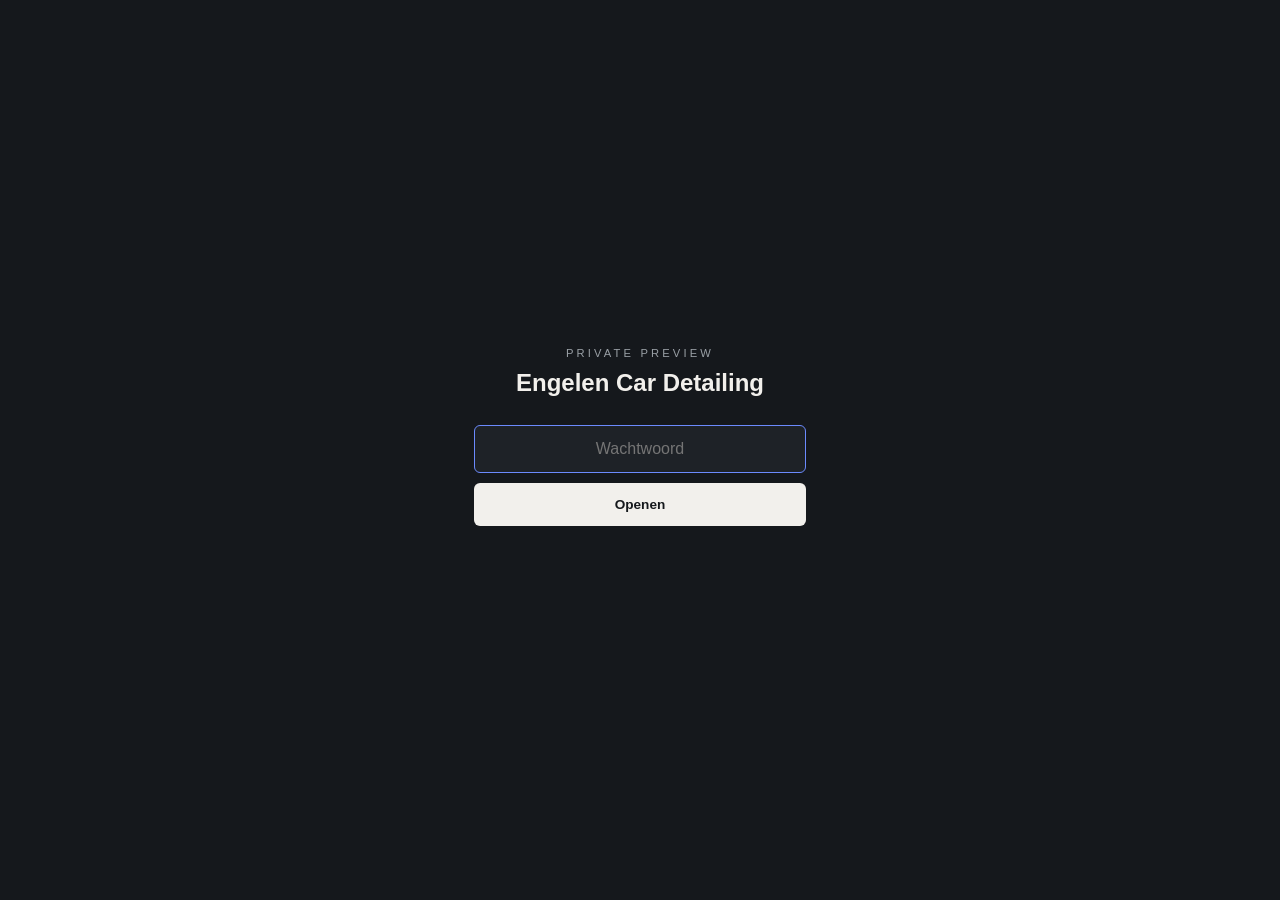
<file: index.html>
<!DOCTYPE html>
<html lang="nl">
<head>
<meta charset="UTF-8" />
<meta name="viewport" content="width=device-width, initial-scale=1.0" />
<meta name="robots" content="noindex, nofollow" />
<title>Engelen Car Detailing — private preview</title>
<style>
  *{margin:0;box-sizing:border-box}
  body{min-height:100svh;display:flex;align-items:center;justify-content:center;
    font-family:-apple-system,BlinkMacSystemFont,"Segoe UI",sans-serif;color:#f2f0ec;
    background:#15181c}
  .card{text-align:center;padding:0 24px;max-width:380px;width:100%}
  p.kick{font-size:.7rem;letter-spacing:.28em;text-transform:uppercase;color:#9aa0a6}
  h1{font-size:1.5rem;font-weight:600;margin-top:10px}
  form{margin-top:28px;display:flex;flex-direction:column;gap:10px}
  input{padding:14px 16px;background:#1e2227;border:1px solid #3a3f46;border-radius:6px;
    color:#f2f0ec;font-size:1rem;text-align:center}
  input:focus{outline:none;border-color:#6b8afd}
  button{padding:14px;background:#f2f0ec;color:#15181c;border:none;border-radius:6px;
    cursor:pointer;font-size:.85rem;font-weight:600}
  button:disabled{opacity:.5;cursor:default}
  .err{min-height:1.2em;margin-top:12px;font-size:.82rem;color:#ff8a80;opacity:0}
  .err.show{opacity:1}
</style>
</head>
<body>
<div class="card">
  <p class="kick">Private preview</p>
  <h1>Engelen Car Detailing</h1>
  <form id="f">
    <input id="pw" type="password" placeholder="Wachtwoord" autocomplete="off" autofocus />
    <button id="btn" type="submit">Openen</button>
  </form>
  <p class="err" id="err"></p>
</div>
<script>
const DATA={"s":"d4kqwCumPkfajRc9ZYQI8A==","i":"DHZElARuQCe1IyIT","c":"UkqAX8nvfzIVEpqI5Ey/ERaeciw09Al/ehKTpgTpfRkp19H5Oml9ZHiatmoAxXSW8rwioTFN9vgQBz+WgxE29IY7BrbOcvf3AQYmZl0p8WC6tIn+r2oBiIob/kIzzPL/pSJCoC7s/sNcWVJoDXtRXYjYkvbJCDA2dsCuAh1W/1HrZFaoosSH3xxjBlgvY/[base64]/HWzzqp+/aVIb2uipKYzaAArymm3OrkXB34qJWbBPoWN+Z8ktCWA5F4SpWEu4xqUUeqDeAD/TwYaEM5DL2N/ZWfE4DsAOQO+Cci5N1MkS/FpFRgxfKBiAW8c/[base64]/h4K7HS97x53nxaU82KS4jNAiLNL7ZQfhEoe3XU2de+XAdj6sQo0Mjx+Kns9Eze1V2c+IGZYD8GWUXcqWmmGp4vpFrIzDm9m0lJHcyLAjFFl/Gk7yC/wT35ponsBIictwoWvhn0d1nH94CodJT+WY7/RmfZ+mClc+uG8XsPg4kw4G3klC4zRaXEhukXrNrpCg9QgX8BtlQ1rkd1nS3QIztsY4tHymNHxKlpdJOb/aBDBSKjo0q+MkCJC4yCaRZZXgtiReoCYqHvug42QwgbuxZVnYTcT5LfDDZu6cbBLP2Ew6GzXcPkY3z3XenPUN/5lwpN3dAr4XKE+HguMCXnN2qOWPO+fQyKAjg/rQ3KGfEeXUOZQkZT/EpNLiW0JhfRDL8MLR2xnOP2a7YvvzyzQnzNs+JJ8mcZMmysrNDHFJgDdAKqv876Rq3Ltvs086RI+rywOvZC7L9MfpOQzKff/iy/ouw7YOv/X+9mF9ctc5lioZkgE+ZmN2t6tYCaDeWqVi06j2WrEScKc8hKGnJxSlLDF/XP21Cgj3l8uy8bW7KFKfTX/NJ41LmAt/uDKLPTHYxZzsMMnWfaGcXaajyrp4tN19mmsm7Qdwa++kxLHgFBkxXeZ/9Vt5R0ZCpXJOeX8dG38SOWuaX9bRZXEFgFT1PUdpHorF5GVgR6cq3sSEZzkuEBvUPch3fgFThwcUr5sfF+fZ/PUv6ACFRb26YJV33PpLVd8J0boZbPBZtWvi7WFuSKTcs/ndPbSPUEQ1AxQWk4i/3Ip+q9cXJOkNZDTtiOmT2mXgqyrFpgKpRNESKpclOS8G/MPqAKpvTQk/267/WmDo5dqP+DP/o4edeO5nX8iVMRZNu6XV6USb8a/qlt8FdXU2KmqhzM3Zt7gAdLcXg6/O8RgVHZ6LN3S3OxHTi/kWCRq3loLt1+YZnu00PRKIRgtdRlortz+VHseOohQbdAVotz4bIGlMdoCI1I2/b6A0Su7ZUvL+OpNRi/VqoMlY7rkFh999MnFCnqPfMCrNk/s0BxZEZWh5fbc4Sx+vNbbtqzv5uwj3bRS/Fpqv2ZgQoXiUTQByAaRqwssu8zQda+cWGnolHArxksoY6gdc/YUqIb53juP58G6D3KEHbcTdYy8hshjINuB9BIGwVqHdpztQ5ZTDSgrqTN8BxAQTWqucL2HKtmoEUnRfl7xvSO+pBTyn9JCFa6molBG/Sa3Eu1hWsQ0wlN1nqWYc/dnhe5SI74IXwRGCmmOf6sZxtJR3tKguRoownQj7TOxHv+MJNg+NwXOTfSPCdfR1l0sChcZJxeFl95QT0GLlhQT9GLJBiVa+qFPPYm/YdSnRNQl6YV9eNPoZ20niXgZLpLttmOGkm2e7hlQJC5EkWcN4xVTPY6xjVmEH4vVKw5HTu6p+YTJvifKiI/7rDtnoxoZNVPF6I0xx8HpmzyABbTFLHnWeaHFdxiqbp6zSWWVmAnoqYnyeVFqhIyAgfV4bNR2TcIF0KlF6ZC/bc7WkY4XqFiBw+rpKrHpdVuy/LW11YgczQlDAJj1pMNKfa4xw2UoAjUVQk1G2JeblCMPEJ5GvyrKEiVtHJ9/[base64]/Dh+Xfxbj6mpRfgoOth10wiMDjBiUBMhCTBiITbfeTNfiqYn5jzGNKHf1UDWmJDgLP2HsyWtDto7GDLsKpu5y/tvee5vBUT+PjMWfdyWcWeSzoxrxZ9/QF8k69wD/oHVZInPlsPAwkyuHQvKu8F9C++k3XW4vH0GbC4NScupjB2oexo4OnllR9iSgqgi7/gN6kXgRhRTULSQ6CvKA4MafwZ4zOU4H+PE+ErPxiBYmszPW1+/BoinD3GX0D0J2O0i3cfPXbSMauLRWaTD/C+pKM0+RyUUBlxmZobPw73GMx5SvqviT3xsV/DQ2K28F/vesXnAEDcltZHer9jV0LVjrXhmdHsi9c+64wNjjZfFt6x2tkEiOVwQW0oR3TipdiRyF4ICLupZhjbIp09YqQxYeyZ+0P+by1xMWM1fRiEPLKzCWNxHuFgIPosTXGka7ycPfw5MJss0g+KfECTR+6nNVOM42ez7lr8iPgLbfBdZOrqbUd24TjXpW9C+/JMHjZ1WbNLG7BUUWaGpePE91+L2pGRWpkSinh1rgo6gl4Okq4hDDmwigwl/9QZ8RYxMnTPFGe6Q3iqP1zrnA1T9T5HW3UXtY8GBwcMy9PXEkCK5FFJBUCNZF/[base64]/JcXE0dN4hYV5pSv/LahrIQp4lWuj6Yspcnh7HkwKzHRQKaJGuxZMVjLY3Q83tiE1U1N0d+zJLTAr65vjSKB7XRs6+MqXpADEpmnFuj9nRCogNsoWxLi6jErMhTjiGnuDxRMfZXItUUr1vJhWbPOTilwmw+1Lhdx9ACzr4n4qNdIEPDh/MfGNlPcbtEVHgFKqZs0p1spvcosymEdHH1n6EaAhuFXkCyhNTrIJxm+xAZm/NsnnU02pMOx2vtn/SnbWGtyVydv/bAy3AFuqV/qWsPgVtZKMLgFj8O3ptBm6HlRupcSlNo0dsyVQKCrcyaFdqomNQfFVSCMjcst7hVpWougQBFFJkoITp5/i97u1WGSHNOttWkjV+lytldAL9b77zQ4KKCnqZHVN0VOfBZQuO90rn3LrhndkWh43tGqkCbHQ2myBdHQIG3Tmm4Xcq3SV/5M4A8IMlAJVU1esqHMb+2mWnX33IAk3v54c99v3YJzO5nFWyI9jrV+Y3vZ2mwFnvVYlXnhOCIzS1AXkQOCIuaFvA57QXRMXdkaH8O4cnLYcgJqEtU5bhpAbqr81s5OoV7oIVO8/fxwQ+GNvYiN0gmB+FyiRh2qwPGAxsyZxWvICSg1GkJAbpffgYlOqojeEGFx7KZ+IP4TONxQu1kxmGVWMBSlyn0FHc1+DFYkA7gpnR+Zjo6jf3K83PlRIgOr/nEjL8+XNODH6GzLNwuyJjtFtrqbEF9aSGZnPeT8q++PTmz7xw2rKSmW1C2/H01hXBVNXjqfNnZzQ0/HeEKnRxijRk73F/l3qYPmp9v2N3AUhgoazJQnZMLgkm3bk1nj+WJQP41iit0zGaZqF3LN2f5Lzb4/Irl7OcNdAIvj+UKI+rp9FDWADO5fqJtGsm6NFFWYhBJuZkqm8WbzVZstvkcbYATimMfJ2qiP0Jid0/k/tUoG1HvrWKwQMhwBe9AIqtwQbZ1WMS8Sbp339X+kia3qjRDv+pJ9Dx127l62+wskBfNQRDZc403E4myt0Q7omazDVQudS8UHk/qW+X9psvxHfyC1xo/83GKRhNgYQu7kKaj0IEfK5R+HyIG2HIA7a77PM+nzi4R9xhEx4w6Kq6o9G1zxKKXvTDsBsXUmFmfkDNHBvw4yaOngLelrUzdF7wvBdF8l80LEIQPhHwsoO/UNz8KqCe+VxKUeaX+O8XNsO+XXZqQkpPyc9KTrZLHrNwztcRW6fOjp66chFDfGAGo97006Nzyn3g2Lf/9F/E6v0XKnlhHWX0HUqpYHG2IaM7yy69HzItHwICb69umyFzv0/KsQQ/tuFoUWrZ2IODnMONpyD72O159E52DwVl3D6NfGMwaT2yh1oGQvoRBRRgkDjsjEpcGKqOgfBluBKhekuTTTUQwHiHUP6wBVsYalIq7xOIAfz7uT6nCXF3yUG268QB+Z7GZvhn45PUiIs/94HQw2bOGtGMgd9Z0ZIrCCZbXXrcFlAQW86bfyfwDYBBBfEJ4ONrEFUY2dXK9mmwPxxlnv4L5hqW6TI/DiPbl+xSmzI0MKhAKeeSiPg6gT2rqFyEpLEkOzxa7T1SvBCLBIOXDEAuJT48zyWYvZqIbhiJeao7AUaf3B1pHaICjy/[base64]/5yKGeexxdPMVbik393QQypGSsx/xKFUVeQbnM/+4eckIshJUmk3mIBC47tNsRtsLB6jGjIxgpFrKFXu0o2AaWB6gCylR3IPdRpOqrl25LTfOpWvE8Vjl+OCly1Vj6ZMtPyn5PKpEvKv3R0VRn4u/jB+HWmjlmhDlR9BkbTWXIsayOk3cGC8nIsq+/[base64]/[base64]/L4h9y0VI/p6jFH45T4aUdNmP83ir/krnSBsA3Y5ryVmFQzJN3T3FbFBKyAXtvCAQFP4bvXZDBv3DLq74u4KlrzvEu3Uh6EwDsgmtXGhL/ps6hNFl4hSvXx6gVkLLaWKo4pD5mxD6iDGP07vHMHDPV38lclokGjqjmnNdvf1QVy7xYaseq3vMJXb8sHlgQAimN8MWzJKEY1jB/[base64]/WAJ1Olb1V/[base64]/aT4J6rGyP/DkSz0C8jfyiAasdyIc9C/ygT1v94igH7RbvTJkDP9/k71ZFQnnmq2auX4D2dhk+G87kaBVVoyKW/Vjy82FRFbc2/DiiNfM49W/CL5l4RDcpPW78Ka93qLX/b2AG4zzxusM5I2hFhpcIVvVKX0BknZX0xbPdroq5miXFMm5mKu1UaCEqHNKr1tw++ZrTweu1ONw5H0/S+jZP2JphrOePujO6OhoxELBb1kDeSKA/y0l4IZCvitn2oZyLvA4KjgMk6hPyXAl3rrguVDjbFlyjghIGr4VQZ/fbhEjLonW1TEKoGbaJBI+fiRXk7hcbWU6rTN9gtmUbvB5TGiR+u0o/Ss8zMkXLFKaKhP9v3hcrkrnd5LmT3L5b6VSH3e1J6fvN0xvDENRdioNXDXK/+7XsqxVmbZZb/aV0gZyMVONDN8JMvyr/gnhhPdnqZzZOp/GVfpjW6bgOXNn8Q4DPW+gUe3osmNV/3M4KFMV5kUQgCQAXsH4cN0ar/T4dj0dc8j2RKiIZ3A3+MJQJJj1zO9xFngflPO/[base64]/G7E1dTQGSbS2HzrhkfG2OL9YIqvsPTarRjFcjauJyqeS9RGkx0DJiv2xwVy8cP4m8djSTNEnP5UIl5X8bAExIgwxcRPJV2aJapGSzFTTXU0gcUBxwP6rCrJgjR2LzRwD3u+PbuzJZm94oqTfnUM0HWEvK9WAeEqUdUZEC3o5cpU8TpxFTzqIulAmuDZce2ZUNAS/7DMe6Mnrz3miWvFiLSVLFVoM7wKg6Q1yt4hNP4XkiK5AwZ4pLpTYROa/pcEj7pM/unlJB9Gd8qTx/mcn3h3urwXN/qBN1Z6eCDdsjGZ6X79xcAM5vO9xugJB/2u+0BgaIP8Ws07y3XNBKKxtoEtt5XgZV1ZQu2Kg2LoU0BEAO1QhurwJDJYJCygA3uMLVCYEeRmH+AdEwQ8YWdlVtnJdoyiE6gvU7Pat/MgNNx/cpLebpMhGvotpvTJMgn6wGgQWjNBCCZoun82ULSoZn4HZyBfM2mRlfCNKjLVXovNcAZCvfnLTWvg8ID7gypmcfqilYM5u/HGHkjkJkZX1FpfzLGGdQCeluCCzOUjAxSQsIf7Q/46dDo7fusW9KjRnnNDmLvfXwB43lZjja76+W4NBsH0mYZEX9+3dAJODvHYi+6EjuuyOGqZ6/7904+Ctt+YQrw83ax+LAqpKiD1A0JnqVoi2WVNS9MGQEkHxYSnsCmL0qDxchMzqt8UsPhZJq+shf+/W4sziuAJydCzQ6BZxsLEqDiGlQ6TV0HoE+KrVWz/MZxgiuqrERKwYEI7ZRv/BNnbGNxfk3xpYV7uyaUsGVgXQgWx3unBS1O9Gn+FnytQ8hcFJI2Fhd9EPKhW5LhER7NCP0nBT8bOGmDh6wva8uB+U20s41T77aJmFqR/mYCNtDDn4hvh4tsFL0CqgiPCqMXKhh26FthyXwl2kwhTg0dPxRyc+bTHE9EFA1NlAoPoR4T6FOWP59O0x/EG9SSSHH0ZfXE7uUMeJpQiZY/Rdrh7JvWlSEMA86hq9ufqzV+YldQ40KyYNkRbO7Mo1wMJFWlZ2DfwrYi81Zb8ERlWRO+yBI/E09MP+OzjKuVx+mv5zfk/fqSSlt+0fRuAdpNYuF4nG26igoTY+R6ThPYOm4lIRCkdzHKcu8qucBvGLc/SD9Py7o9QFMeSZg0HWdBmkT9A00ZGwwll21fsDqfA9ldRHvqm1JBzYZEvC7JajwitQj21Su+MLlajC3vn8Zv9xJAHXWKMWYW+VtPUnNUoBvyB7E24y9gLEN/fybszKk6RlwvzZ4DSPdkQt2yPaRDzKqyClLY1Uhwpw+g2mXASGfh1Byf5dha3k11sBzcEywV7lnJVvCQaoSY3dSJ3wLFw0j0dSqOKvjWj8cOF3n5MExwzH6KM1OjNQqhePamurZFg2QWzeNB16TVOgunIgF8VhpL6moJZFR7IVLOl4TsFo7vApHKpM0mhF6FOp+XK/dXFXxzTgyNDFmHkb6Qt6tBHQ1Z6VkNi2GvaBMoabEKx+uWMEyg8U2ZE8posE9zNIAYFIYYyEpHK3eZdDFsZaoj82I8GKh6rn8uz5qu6gwAZ7csadFp0mkMIBdX0HAhUpaGMbUN0hWyXigee3lPlu+l9bqdrdTHQ/EGW912pgZGy7hmPrCl9t8ON6tJHlnYBt/cDW+q3fc4Co11XS6E7NWvwMW02kfZVkXqfEAyBSvSxfXmggtMSaqgfm1jkQ0ESvft+RD1st/[base64]/Jd3pFdHjjyLcKWz+O5T0YbudSUT0W/Fgv1XNQZ3S/dsY1dCL+DqEQcAwoAGthj+ccknKtWwnx6Wuf7VUYK9iniuz04yXbHVPCuR5Uc/m1Qf38eLBHshgdS8oMZaFhjDcxzaxKfeMQUjyWcNd+jC9NCdKOqGKDqWSd/5MTtslUePje4GYv1gQMFcvHrHC/m90GHAN2FiroI6FPbHGQTkct1INyuSAKKe+gi3JwnaYx1XThhrNCPQZuS3o2DketNvlSQAZcu7Px+2kyg3kux2Jelf84AOHpILD1xinu7wQvH/vSpXjQQ5xKFh72A8CVcjaA1N5sz0O8EHapeMHldRgjyBbm3CsbSh5gr9a+GfM27QqbBpCo9OeLXJjLX10fzLdVoRkgpaoaRVEGmL2xPe6dyXH/fYO/q4aQoJvQinywCxnSZ8jTGnJeL/s0ftemJOB/3Xg520RyKN4CUuVZB7+ZDSLi/IvvVQQlUp/gNc/tnacWu3sCiPK54NTbcnCYpcOWDEJ5Mal18ihL7d/cy6pG4/Qp9EEoWrh8rwIDk7/O5arMPzUYPfhibY4j33gHKOragyOCh9oGbV9M7A50flAX7FLi/5TJ260Wt4flGAkoEeBBF6U0CiW8LjRjUO7psMsUwLO0z4yuehwA4LQWK+oZZ9chCFkAGiK5jLMA6kei2mEW8/RVE/r9JFkojXhK850NVibhJzT3D4rrBdVbuv6NUxvS7oHNdW3fmqsDdADf373d7P17JhZxwcmoNrAyE3Io4I9jhM8mLkP2pLuLTUwVnh59NXbr28/wII4PHHs1FBOlD5Ci1pGBHx6LaKAGPaFN2Ux0gIo3H9SspdasJ1XbVBStCckOY4QLcEvlAnTS5v4cL35yV1L4Zt5aAZnrXwGu+yAqp84pN8wJVQWY7GgpUKfzkp5jhDvhg+IwHCif8/JzmTlrFW5kTHs/aBjMhNGTP2L0wbroyGp7CVt387JViHn2IS0CO3wiP34TyLVt2ok7Zvrbvxcrd0nQgICh/U61yRccQMt2sVeSS5ORkEGs/c5yfZ3VlI4v+sFcOjz7bZSRYBAZQRIzDDooL1+wBtIQQ0GBXeGJ117WC30SsBAw0vqG+YiVaPrgMlMK08vhF3jdd6MhR5cUHa0vVC80Qv93YLTSG7wqDh6hFuftqq/8nTirMye0WSanC0Is3Z7dNZYEDdroEViVT540qY5mYXJzXbyeR8ESIXKE6HAOL/jQ4L50U0A7bteSEqJ/Il9axidrcUOefcY07el4FTT52EVdjoZxooHZkuo+34AEE+lrJbKPrX7S9u9F5JNdwgTriKXY3fX6/Ydco9lMMyFF7+BniicZ8qbntd2dHkJ4OB7pJjDGVQOJ8asyZykPJhnK/o837Lf531WUeUtCWU2OzZdUJBfH5J2mPIWUJWGpnYzrgzPoEW9m83NY37i444PezAQJDwYwkOnD778DZ6lsuECeEEOrqZz2jpU4jg7tfwb0tOxoCEAhcPuDSaZGOdIu8m6h7Kz2GyToCfa43k6mwyZksAZen0AotNMBva0AxOx0L7lTKUwUs+/aPtvulJkUMWB/t65e8LHFL1/PlS2zsdiiPBpSMZZkY86zOMR4pFgdw2/[base64]/usJ44IjNKIrmcP/71Z95MFc+ASb2UoKOp4ZIwFRUGO0UeNQ5EbNOtbQhIMs66uad5Y+ck2t7IP6VkSazeWOZXrD1HbKCNwdTJ0e8ciMCL+Uc94SQSPW7uWNOXKCqzNGMuYKkDvHQTRj/Eg2Oo1Dl/CqLNvegC4O9SwAUCnnC3oVG36Cw+8f8CbY0251RiBx9u2T7dAePmFD4+4tmUGJ/MngqrPFW13/thmvqd+Q5xcAji941bvNEVr6aXwvEBilcgvhm2+1Ed0tZvnS9jjiKIUszmwaafMEr/WvWJlBe/cHs8GRIdMh8+Ek44yMOAc9sojT9zx/TJ98dxU93yDXKlKe5TSw6y1fl6+T9AXBJjI8rvyO2Sks0hxqBcsIM/E7mNPHo+MuW9Mpq8VaaeBAU2fAoTgLUJKxZ9Ie75g5tV2HM9dNPenEC2FmqOMNG/O2ZwHT5DFF009lVEXFlGW5I9dVPF7FRbPXnV74P78KrxlhBY7IHzmOFo7NpFB7az2cWKVFqYnEzXuKQaA7pjOcQ96e7BXnC2qmrTAxpahtqq60dGPdqve2AMaGsdmnbEXeeJ3SdRIYIHkHDWoyaVCp9RpqYPvnCz35d9OoTTwChQY0marsz/+82xJxYZZofXsoOae7tpeYvNaAUed7GjpDGqj7xtNkT708/nr+TmPjdPLo4eXLjpH9PyV4CAUqQgv2zt/n60GcyKmOUu+16qW5J+V2oP6ozBBbk/7OBEDv3WWZjpUSu2DasQaG2MmgOk3KO+Jy3Vevy3fLRCTeKJ7Ky1GFFzkmNYfVpMF1K0go37PX3OqoB2dEqeT56PiBBSO0xQDXCJBzslr293oHRMlRaKQO80AfJDNjqEnPnO3y3EjLHIaVIq/JvzA43QKabtYSlkov/RNeXdYyM1EBCNBn7XXyHysOTrgjZQ3HyP6B40TzIQ7P06Q8ryfcGknnnBjvlQVFqIj8+pAKLoysu6/OLGaoZVZgG2bSju7BhOxyGbuoY4hqgWsYQgXsOpApmWlxrTc2smbw28K2UBVNjWTE/FX9M/Mh4Km9nCHoHNX6V0b3T/bbCOtWY+uxOFWBn6WlCeLbmXq6gFc/wXjsN0yQ8F2bfxpeaqDcTgtc5cDiMzwt5+EmRpGnGw0iNV2bfod48CbrvlkaJsRrtTuXcAkyN5LDI3H9tsIlteUAiEMS08ZUB65kEl5YexURrFUEgngRiW/GTKTKxEikhyQMnTDckMbfmo9APA/df+4h9LBgbc2je6mdLSXmloKweQccA92idfGkg/Qq8TzBTENHlPC7fd/mfyoUG9pSSYdup0TYKPjMzWQgdoG/U5/854R8gBQ0zkzt2pW4Fc9O8yLTpXj4RTx1BlrKSw03OSWGDyHQXVpdWJlh2WRS2pVIu7Eb6fGFNwuxIISF7feUogssEj6gXc1Hjqbe39cjErUwv8ZntPio0vkDZ3SQTfB1VIlUgzkEsBo14gyqVPtYI/kVDJ9SVSuQF2oDkUhph73BHRF0UL/TM8CW/ttaicx092T7YllwP4Olv8N9CWELfL8qJkPU4nfGj606As719BBeDhC6Junjpljyt4qWdko7K3IiYWYPqFNKz6WfmJ6ToAtrxNwXrA3C7zBIknLXA1vAEc6UmSsHqqWFFpKT9pJJaADNSxxYy+SaTDZB35PsVXWt/rIKbdMkGaYoYbjzHwlbaoYCYQTNrHUBNYzNytBIfkl50O8glm1wzpLadvxHSrKwDymX695aPG3yaCSar60Beh6l37CSeEgCnnKocsaH3mujPy4MLSrqKoCYBgHrv3N2ppuJh11mazJl+5MUnmgUyq8C4jhLyZ19q1/E49ErZdDDn53sW75r9uu8mPoeeZpoI6lu8ngOvYtsaDB2RxbIwz55H3dHCJ6WlxnnhOApejM9IRuY0WG8BfsziBkCk5VKa2CRWpf0VnbifI+wMINnBKRuGSlWbHRQruggohe9hksnjt0lp2K9/zAIwnwI4VSsSuL2JwqUWxHwGULzSV/tyFUd85R/R8nk8ptidaZoSu4yxQ3G743z6r5wMI7XsqH3UBePz+8qydSaIOUKzpMfmHZmBRMDAuHP6CjxwaYQoKBUCBlYM2lzcLTC5d2sZYRYm6S3dUMwl9Cg1sLcTtewm+07N1DFbP+tEIzEu8uUDLYTLhI6g3+np4ySCd1jL/u3tvCUH31X8DDzRffEDS6Ujfkru6eYJIImoQJX7hTFqlxg+nWufODgiSEKI5AVAgvRKSr0E8BocQ+uSFPajvqv/o06GlsbW04mfVSMScT6G6QGB0xLQMFPUg/vQNelCB2O8HLDkrYWnPXuIriMkm7Do0gK4PjOo3qs5rKothBGsbR/OotbdSKjZsYRqScjnsJB52H9PHAFpV+aYbGUsG6OtyiJ3aHwjWiP8kWkw3jmcCagE3CAlk0sbW/6rac7Ix388dzUsYQRVpcSM9VE7PeLxiixEuYSqSW9oU9/pUa0mpWVVl9eiy9OJ1djwHv4jRJV1Dqqbmmsknbs0JTbOCqzc71jHiEjDNsITlL9GSUTaK9r1doF7bIp2D3Y3Qk34BYbK7usLYw/xKKpw4QlrFVJGJE4mPOeFCO8v9K6T619jTiWzM9ZJzgdfkh/PA+3KtLusS8wn1DXqXu5RtIVWTQxw6+0XQKEeYGchPrZS21AJKugzZwIyq5DHSGqkd81MP4PuU1QTnpf/m0ntUzQZZDqMnUfKNnk+pBFpORvqBX/YYQjvzlyMVllUALjgmXjgBAkXgT19Hiy1WBKFLjJY/CWYmykrmYJqz+xLmO1zno3q5L/hucSXJwhUwUyZol6IZNx+28vbf/0Gioyl+gq7rTawpRjuphZGE71d0xH/PHbGrSa+LVMmIYsAVeB89ZMDEG5hDLQkVRdNFXkf16um5stUCyhle6g79/3G5N/GCThRi4l7dxJmLylmbk5vYc537WZWk5EjQz3riUWjMSa8Mv+yu/vXrCCANGC+3PQDiZ8JZV6eyohMd3a8x7ThE+//9V3gbPS8ya+cgBsnrNf/D36qb9RtZBcDU7pzjoibDPGlSJ3qU9hCgN1NS6ZEzFyGRu3FkDf2bcpCia4I8ue+xxfVqgGuN/hAb6iHgD945vr77MsGcAzrzlvqDjbj8eeLWLiiO586zJNa//vLBQ1HjQcIx74fHEAqqy2EPAxa/XSw0fL68vAt9v8uHM8RxdfRigIk0oB9BKIaftDqOpkAhIdsa97+2hH7gUID4m4G+wxJbkoKsD8wMDH1tHdNL6WkSsxtw7k5vzCnNLuv8mTQc0ou64DggXKhbibGGg0trvtFMFbY8teCYQoVIeUa9l/8cGdTX2jSBJMijRs0a+dTn2wFaL2Qu/Jx2tqfeRazk3D85vEl0LGjyL/THSjrGB/qmoJ35XUV9wIBkpwR6I+bdNgPdR+kELIJyshwqekNt08nHPjGXVNcl2FoPGRZVrQQbR+VS0A0qAnofsehdNHUKqR8Bf4P6ioCwvIrWfj2i/IPGc0Bbd68eaQzKtGQLY3ld4IMpXBiXI8D12d4LKNdRI59kJeHvvw/7fia4YtbLOq1B/RoqbjFPi8v13Cob+bu21Ki5HhdPOfnkDF0dO2m63vKERwwg+nXgUyNfi78/2k1jEDv6yDpi1zoFTrwewckT7M8RgWh9CBT1IUa3pZMKRf41CHWe0NUZWKojy/pQJA++oIc/8wKCO80BAChvCAbi4NrEPFXQXB/[base64]/eHKDUdTcH7CM+MYkURkCeHbIiqduGJO4McNrivV3tGxR6R9usB3MNJGbaXqBM4QYezEL2QrysIjPyzmzbgZocfFvF6DwCCuG2EvDvidaIgXapJXTOOk8brOoq2+ucqoea7kiYbLZWtCTXf32fqBat5WXu47/wUUm2yFaKpmfwBCKt6aNbC/FnNryFUjba5iVKk2F864TR3nVai1XTzFj9qaLQwdUrvEKU5nTICPf/XQs6tqCYCQssnnqEoEeWSg6FzFKhQs5C5+J5GYuuz6gWUUYbN6dxixdGjSs8bmQ7sCYOmRVtynE+eCqzJm4XE63x0HLNMgU3o7dZPUYXWIEiOeO1PQ1sRDHF/WbPR+knTjlojhwBgPIrxb1aOSB+KrarZ12/1//9PIaG1s8uWkRaxNhNy7h3t9UyaIRYFYIc4YkRVyxJri2w60C3GclvKIpozEKl6zeFOpbcPqyWU1mS5+9rXB9Ep7sh19azrvsXTLstyZgV+LvP6DnOpOTRDBOkPOnCufJjl9aE9uDillqWFb/x5Lu0j3b3JlxYKX1Tr/lujRL58RjiaeeHbq89tZxofr1lieYYvve/[base64]/flnRNrIBno5WBtAfIJ0+0tkqi406b1bnUAB7WH3Gt3H9bJFPr/oPCk1YAUvuQDXHwBPnbnrmMghAS9tNAR6w3i06nbbuYSanNuIPIgggYpj5sx5rOSNXmnbanpJlIt3ecxaFjfUiEXniFS/Z1Yk0qJ786M697xRL4N+kDGyUXm2XcGVSLRV66jeNcrvOri9m9Or8y2+b0I+1nd+jtaqGmGCqtsBcRa5XfjKHJYCMQeRJmH4hq1AauNmE8o2gdGR2x/vljhM710saU9qYHyaKQNeITjua2QesvmkiQ4qWB3PkF4RuyvX0vK5svrWYVh2llpZSNvHB8obUlt1buNhEughk/yQvj3q77s/4UklLRyHFwJMGLrEOHOhcnmnDA5R0TFSuKJrd+/aBCos5FCsYJlAx8ve+eZV3pW9qIY5CUDrr6MON6OBjLXbsQR1hW6RqIfevzxkz0kWlNaQeLWZtYumsMOc0u+iKn1wkr+KbJ/PGUsWIiEUwUroXJiwSNUNbEdMsUK/ZfRpR9mPgh5FBXEKjVOeJaFvVSIg38mO2Uc0JqHLQE2EsNfjpTdeRjd+RRiOdJQNSr96IG3F9DQrtBTLjxWZHoOckj5L/g8XN8Z3VlLxWZ5HMvG3tTLA84uDc1mke34f/338ZRuz4xPUZs2dmfrLyOhEQ80YbkmDcn7R9jr454Lkr47YYvUHXll9T5S+cdT2/SU9GkXzstGyKgt+ZIsJ9Tgcwf+M8E2EKwPNQO8pfymvhxFw8Qh5W9QwtfjKLQ6PV5FlUwnFg3lX+DOuXrAMPjZgMP7FkWa9o/orspRlofO6wn51iHuE1UJRXpIqe/x9WOUIzDKeu9+bs3gJ/Hj2Zgl6jfW0MDpUjJVAo3DvzjtWyx6K4JRFcaa2f3PHvh7buxNieM0LG+e8PK8b7Wi/RPA4Ln3lSYq3/u0esO+JkJYe8wzjph26rFqN0eUCGEPgB165tKmQZHcMMKswbfK9rEU0Gt/+31r1wC6KK/Ot639ejz7OZOZIeI+4hj4IXz1eLQRT5rUGEgQTN/ceb94JtBGTYd028o1VAgnbwq9DQ1LoBPueE3teRZj3/0qjNfEdxcTZNenqf2b+aauyab3KDHAOU/hIYoyooejGF1eaZSsavUvp/dwIPfkgiZT/X8IKwGCslxj219tMkJZDs+NMo9obpLs/+Ozi0qpoZoVDlpL/uaq6dNOgKT8g+D+RwRHYD9WBFA7kvAzLhL2lUc5EUr5iHxYkmtc8lCik5YZSJhWSa3lIyR7PJ4rwu4bLBpjyGurNtNzmtgZmeVqA8AeORXqW0f37cnm6kCphvqNPLWbJPu5donTJhcRm/IF+LKbopgrZe04n0gNRiGmAMQZjyPQSo4EUJ2UD3DjIl5QFVIi60OC0Ub1Qz93n5IKIB1z+8lHfNb67gTMrSOI58+Ll1yppcllwJlwGzUrxnCJYSnMe4WG9oJ88DUSiQJP4K5h0z+tJ3d79dypc/sFL8jqEY4rLCRKfPF52GvBjLqHhJIbGhW3lVwd5dlhAUaLLyIHma8AQtoI3wdSa4W6J96KaRZwSFhSLBS/iLPzHWEOb1xm4CedYQM2PjjkMvCZDH1AXg7VJn/blh2aYZpWztPrxLfZloTel3fxj91kK1bcUq/L+qJfcETZmHN/f9GvFHqgp7u3Kie5xPjXVF6iiX1OvK//LiIvEH35nntyPBFF8/4uGpADOE49fJVbWJdzOhpCvzo7NOI555rSafANcZydHp7ndVxs7qS6xWMTvTchL0Ws85XbCc9tsq+iFHnQQAQ6Eujx3Yyn5LbY/[base64]/M46bX02qo2pJTCNiGN5AkN+OIOxG7b2w4FhPzHeX6H1UAPUi0dAAmCwTgSE4AACuugBO2ufCYpqvkUMdyqypXIP/Gc3ANfuYe+fs1mNGpc5Z6/gO0NwSEn6X5PBPBp7A5LvnS05h9qW4S5FxW5++MsUmM6Q+OIbRym1L/bG70G2ppe3MZjkqxEllTX57JHYmPNIoyM3rinPVon3MuJ2ZMakxC7GZna8IdECXyZTINhxbpZULPNcEhUJKt5NPqWNqDdPPjaCtk5Th6Jt1EZMb03jjcMRF4Gpqm/EQJttVVNw95v/gzUmy03GXSICrReKNJPUDr9ZFNNCdFmf+wBTRTdccAT9P/02liwyfLj75nfKR/w56ErRbSxvb8jztwVVXa7SOjbw5iAc7FObnPOiCfJCw9pYnstt+qoYDGBzlweB8lRseSXXLvBps57zeinVbUavfi//oMeKeyGY1fgdNd+5nznDY3GhmRjD0BTU384gtHCvGG4uxPz9sKc8wFBWgkCo4DZTFzf5saQ9cmtGTvWKPQj4l4gwiUiH2KVBOxFO+Z5SyUCBqWlCJt6o/womUEidvFmNTIXFiIAFmgWD/56l9FBN9e9ya+X2bRKclkVxgR6RcHtf3DZX/q1KRuT+WipU7iJPvNqBVSe1jFqTFlys0rKd/qTehqfI92Y3AAAe7lZMK0x27fwNimAnZow2khIILgSN3GjkHocjnDeW5gWI/[base64]/gPC6GTkX15Uu/6e283DE0bB7F9BlJwNYgXI5DsczObW6KSEvQE5cTSqIK79JkbASQygZxl7bpPi3pXoBGozahlecaVF/sroXqYg5et1aaUC9LhbHbXOpaIbtKy6DmASUZCHs/doDrf6BFO+wfr2TLXyamtgHhMjoQPs+BttHlbIxHjo8jlVVpPCJWDXS1GWbWb2nbFi7IvVNFwFYuROcScFIHHO5gXtA+Tt/V9OrTURqf4j0xX/mRycDqihH5cAf1wIBoMIIpdXekSHWBc7p1divq9PK+61b7CUX2pzYy81jqPQnWfObr8BAZdcb1QMxagM4dSUMRuZ1ZlMRNqv9cZ3NaY0fzFqEYibF0Moiv2YohK35sIJiA3PlBD+b8/yCmUPUWWSYOIj9ePNqTLEka0JB2JlU6j5K5jK6rLcBDSpNPPh9QS0eL4PEbYAl987s3vWuQ7t/oLrathpMQF/mRBPsL5/YvAcyp9iu5TacF/M2uXQTdSBVhBo2OsGZwvL9Qc9z3Us1Ajw1E6DlYpMef+nplulq68ZedUddGFu8tjs3Y0V2UdxqOUhQghuOQpMYtmjZI9+ufJxu/Xqz7SpY6BUGwNKRAKIMIk7BJ1yLGERm67MMTA9INlWWhZ9jDrRqe6BZ4k7MqIJfusCDmAkUmNscLNF7/Fg355xJQifwd+uYkUo/MUdAiVVmS0IiN4pW16djdPvRGa3BkK5ntHZ44LE5SDTNYpGwXydoJRM2RF33B+bH/[base64]/4f6CvznKCi18wbu04ktGwVXA5kzNWjvLa8lPuj69/[base64]/Nm2RiZup0Jjbelzql8r79OKiM7JP2KS3qbXQNKRP6hVEVoj/zreiVFbpwh8D8pSZ4tyBb5yipbUAoZrEZ7yaGRWNMO6ws479jtHw8a+o7yH93RNu2867JLKzcHYzCtnji6OvW5Pa/lUw+z6woVSZ0y7EPJDXb9ZezOIAXyw90yICjIGtQCA6ZjhE4SAwWRBsgyKveKhOjLjvcR7EHn/RJMYgXZ9gNaeVInzh+cxZUUyPTWNda8c6PzoqX8nYixiqrnRYGz3cGW5xjKVzdxVFLTIcPMFvUp8e/ePTl20X+PDFHd0O1pLViUb04OVsrut3rm3flZstmusTHPO6xy1MyBCqOobztHswA9JUTVtfMYuNteazlYaBnHMIQUe/4cnE44zcyOa+qJIOHWoktMhJJ4mm1vEDM5M+ZINQIKksPh+kEiy/ixTg27bfXxBQyqklayNEnMcwxgGt0anYa1vwoNLDaO7pIFLT/d6nzG6Hg3YAGmyeiwGsLdluh8QmLQp5I3rjJh4g14HlhB7AWEPwzvqUOpqOEGsLUNFny9NJxZOtC55GBXY13Gzn7laZ2oT7VUe+PdDWAkumwmMfVV5gMuyV9ZQD3k3Gtgf1+K/nr+6S/UuF/ra9BT4upiFMS14GYXTr2RgoM92+eN/Oj2vpUxqBZCXz6VUcdogURJL2Tjfe8VSuUGPn0d7t8bfyFjbHM7jwoWqYC7+XUzckBHZsxgvCTPr4Oke5kx6m57Or5SD11cDKCrawAPeQ+mAHxi9rwoTBfBMGsQGp6RXOB9ZoEG5nx1HFTgj5J/ciGna4m89kwnBGFlwioFuaVlM9vUJOEkrh8zlVtD86cH7Kh2AIlowS1B3FMErbfhQ6hip3g8pz2I6R+x/ifMYEqzSo13kS0hsDphga4SMA6VJHq+yPZjQy5wC0FKEfT0SqBFuGFRvQ9SwL2F7N5dNjQwAscJlM+EHFhTiifFUODG0PWyrgLkTT6QZkHG3hFoJtEYJYiXg6ILaXnhgb0WgY3PlD69fD0qJhuoZ08jKuwpNe6iF0/[base64]/Tee7qQ8yBRYFfSNUsskL3AEO7clIl9tvRXtnmhEO80P10mAcnfu4kmHUHLjGiC3mh4WRAtFGCC985ZgJqGNTUyHflT6cwK2FLqV2lzhtgOTeIMxr6dt/Pv0yBM5MQgtlthmhidnDq8NW03eiFP3jrVSXRtQxtWCHt3/qourEMD4FCVQxq4VOFTEEezB9tcmRf8Y+DjP+ohRd/JzoY/lP7BhSkR9Lt2G6mkC2QFcqHcW406oxNwvbQzao/1cupYHtd6YO5cJeTzCLep9mUQte73W3TAt9QvIPxVv8CrBErkmYMnsFe1kN8KKz+PKlQ6X6vkB80v58DPUEqueYfURP/yanS6Pux1eARFqX5YE+L9J7Y2+RKbP6vrPVxgdXsqtTmfk8LykzDvYKtghegHxDTDo8PwHjOFlAEks48x/leAIOjVdiyJ+Chjn4+PaB/7tlZOIf6TmRGkQcyBYvUvjMVK6OCXdzRMm5UtAn8GSyxJONTy7caL3kFmmn/+oLFis8RsUSjOYgUjjKgx8GnoEfmQdm/a6TY3mMZvCAVtsLUhbRZPJY9Ve3X1XJnJ7UlK57+uq/TjAhx6BTRf96GznOwdE5dXqnFcRn9qzYvlWpSjSeathDNOjQiujiR6QNNLYErkWgxlrXffrSi0ueaQFKUKRS8Lwo6xMmBjS1a8vvKbwP3c0V01+xCXlMSV6vkRana3330mD/+DuSi3G9MiW4SqdUTINloBzIh33gcmaXDFJQ4JAlWNvVpPCnf0lziEFILH7JbZjYrXR/ep1E3XAxEM8EuZDbE8EywnyXzjf0gm+5DXEiJJuY4eG5pvRY95G9MMxrUsiSxRnYxstWSEB3SHKEZJbJcWE3TEGgm9K+IfmMeXArXuHlUyZvBd50eOtw1r6VE1Ih7jlRs8JL9X2/xrLphbVRPnzcWU8op3ldd27Ngim+m5LwhL7YF/2grj3w3VihhZnIr85pi/1flzg5z/OzGbQi7AP87fM4CZKL37wSoXzCZA99aiZ+DpgALdNcP+7S6+Gii/MPQ1fKqF8bJsWMZ5eesG0k/nlrjjFu1YG8grUlzvsGZhnVf9m1M49d7GX44qQA/WYGJgd3auToTIqeV0TctDfPHqRj7QNdsiwzIsLziT4qrzwOrEVtiypNSFxiZ5Swdtk5cmFeZmN/G2Ink9SHUE5861dvKyfwiD/H2XaqLLe8pRbVxm5GgH4ri8Wj05GkxX28z/34+4LReMJRGw5U/LAQcgjZQAD82H4JUPIekxb9L/YJNQtSq1PhjBypaiQYjxT3li992ZvmkYCaDIcLstQvdnLPO9q1ukbzo4BIsf1ppp39Q28kS+LhP3PFGnQUrfIAioY2rqERmotX14Q8yuqB1KlV1QbB7l/QIoWNNK5A1fyaFTIDcd5vzdv1bjUrMKMXC05iNFIqiCI2G634t9AN9F06cs6+urOUvkv8Nf/K63ztDDdnyFcYSPg6n3TOpalkDpQ4KR+ondOoz+SEpwyY0tj33YzSdywKP1U/0b/d3a5ElzgYOU+kfo1VDIsm6kfez7t8GpfNaxlhNX8MPtfGZOV7u299Cbz5zAeZe6AszV3LrP0+ewHsP6WP0C9ef1mKoyr+1pzQWcC/ZJIzrW5kmwUy7Lu/+pzgRh7mfb8PTd28e2BhIOgNtP8HaLGoBy7jEPNY0K/qz3EoFiMkBq9Ir07yt2yGtabocIf5FBPPpJmI2N99tI/7xd6DhD8DvjMIPi4LtR0soUtvCfE+lQUb7VxeBhq7MuqATZNWFV+9+09SQT262YBS4n9brN1AIBcExaxF86dB6ONe3I2c1ehTsClaKtJSgsfbZn/03hHROUApOgktV/NCtltHTQ80bKjBKUw/ZXINx0IAQHcGJHEBM7s/jzk7Mq2+FpaNlm6RQy253RLnOSVG3JwGWH9SGcSKVN2r/gn/QEZixh+9WV+m0BVbig3nmoYCw+cEoid/oauH0iWIyc3aMi6RA1TigXQzA3xOjCbuP711eFsUzv4I08Gl0L7dMEt7vDLmwxF+XeY/SWEuai9ZW3N4ztmfXBriWgkSb3xpoe0NrKq8jJOL1X087XOygqq3+OwG6OUqQxviCAHBrUAhQLvaJJ7qMjycgtih6J5tJ0/EB8Dwdf2FqswvShcdoQUblh6rscoXn8AKkfd133dn2DGdCC40RLPeK8CbQq8vTfhVX6QUAQNJPOrnOMt5CGpOHu74OYSERXofluugjL2K5Z1KL3R0xP12Dct0I+IN/I1r1W1LxKEy1Zs5A2qbMhCEkfBC1j5LMPhLVNl8bJk3iJbshtJ8DWtzJXZeBLwFEZcTBH/AJbgzyOPoiG/5qSi09Z2BMw+VXjWrHWvM/PD0JoB7zZI9m0LanobxJXBMnBWeBeUY6GSzm8sV4UgO/+ZPGt1A9APTzbKS8JIUpaIU+Tqwr/ooLCmVrzfNJF9V5eiX83jVaqvUcv7zWeUGIveYAij/[base64]/x6C2xCtYL+lG0n/OIDAWpwMsaW83puMmHp1eNjf5OnJ2JHoRj/3sUXZa3O0STr8YfyODQOkCxryJQHk/fH/gw2bIWYcjyClWkL1zEGLi4qc4M9+sv4LrlusVF77Yu+gQYY341JuAujr9njwlTqSRLumy3wvWujF0MAjtvW37bJOhrk69vszCtpPDp1F5KH5CiPvCqMARZuA5c/[base64]/gdH+BkY1Txb9zAAx3epg9orNDucRfK3tHw62v/fo7eogqZIBr2XfkNt0yw83Wp0plL+x89uyDJn3CMI6xeUKsURLHhp45hbV8RcXcvsFcsXOqP9i562+8WQm1huasx9DN4TUhyvJAK+dISLD5UjQ4zHJc4uicIPRKOEZyUFyGYnsOwU/w+SdW3gVzzdNfzuLMMp6hNNJxMdUZbGo3eeEVKdNXhAV2gFW8pt8gvDpX9lVU+GTLP9W5VZObvbIe86ck6IP+j6APIONC1/2dsKFAk4tvlKSdrmr8bJCtFN0lARrnQM/6EIXfg5O5vinQ6SgmWGYNryOWi6q2IcjZCgLW0Z2TxESWSfNK0Jy9RkEl3PVdagXYL/HYYUtOeN8fnSC10CLzAeTUqigeLwe4Lu48sXjB7+PYW++bf+J0E/cVXBxzWKxsmA3JOY0Ag5lzwtdBvIlzsw1IEnw2eR3AbDxDY9TI0gtni9Cx66mZOj8RGIlKwPp/0/[base64]/8uFTad2agU9wHSBnJsc8iWV9O/D+2UhOdcO8lywYlt77US7dvwLcep4BkEQAzWRFnbO0wMO9e5jK7VdDItDRsE/OgdnnnJljmCdcTOaWfM/IfN8MsZePllnj//KJnZldZxvMGuyxEMi/s31KCtOnktThQmqExxFKwEiDm0zCIThj8gm+BEv4H87tirY9surycvGIIFPTsYyszOQsKL15XsNthCA8SFW7OsOaFyTQMzR9+0cAIuna86zum5qbKb8w2OabeTSEk7j0jZxhBDvRVvXA/qK4N9pJarnvGz3nNEvGE8fCx9DzScNoRlJBprwTrPsz46Qc02/rlitBlNeMp+QY/A3sqajrLWHkR3XNaoksoF8uDKTCQcrr6l86wPOeRJKOWUjjZ52wQJTjh4E+cciSS2r6ZSipDDObgClaJEzUqjubpleCCMJI3Gl8vwDitz6jYyaHacpe7kk4PH7mrk4XgTbZ+AagVTDWHjdTTTmNQ+WU706YgMCmAHUmuK0b4J5qZV5Ao5/[base64]/0P92lWIJrW8UA8D0JuX6M2byr3bzpjm8tTZyXvJ5OkJy6HrZSoB4ZJ/yv6hY0s5pBFnlNWjDoSZGtRQksejrJ3pKRQLwL7rDa396Nt1lxDPp4QDtDA4u9JIRmMd7R/3weUyKqCbifiogEgPFHIHDBMLew8eMIAO1d8+ODuhvG2YWeDrpPSl7Vt8RAErv62o2LZeou+5GyEHUgLITE/tlHscMApPeMIbxcvkpLJICu1hhMUWC5r7WvrBmlBs6KfikisPugAZZVSlsxceW+h2UjcUbgk0pqLxn0knucTgaZJy3DwtlZ7nnh7tHr1lA88aCC64kLo87m4FPdaGRDuVuQ9X1neeMqiKsCA/1hNvANThF08pNdx1yP+bfsrVViMlwlnhneLT2XSbfxIeEmMh0j32985ZZJtQSDVqHyF8b6LOXMhyv/eGO9vdCoGQUJl5dnovH+lr03kyEbrJO7MPWv8PMgAs+VtsyVVyo2+LHMOuU+ncxUXyTpvThAyn/KWTIuUdr5NnJsu8okm/klEaJctZncll5EAsW/d7a0Y6lru13yVzcua64gukwbYrn/Gqmu9SXaXUHfURhN+dbVr9OOldumcPbeIBE/dOvQdrUSI8oLA4089/1/YDGCtB0uB+bYxG0ZKe0YJSGzYgenybjH71ktXwu1qZr6RpxHZBs+nFA3zzf2j4hHd9Yv4yKBsCjhNTLWAFbghLCr84FK7tTYg33Z71g3tAOS7dMhZAjxjO34WOtol5jgA5bjgA46ZoLxCJYE7zIGKtg/O37fsjILPpLB+aXuqWEfeWpWhaqtaR2QMkjtSyB6xgW/tYUVM6tA7z20TR8P4p0qjC8f6AsfloQM5rNbLHRvluRL1il+YSqnSvCdbAmTvv96eKG+ZChOBXmcG5CNQC8o//epY1hZBEuWCZepJP1r5XFYXteNMk4pLeE92SekecPBRLmwPEC7Qjxj9y6m8Ruy2w7s5tnYGsKL4tx3T6MxMcwMt9dPPBa83SSEEBXQdGRNZqgToAcEitqlgUoLJQj7r4kg0tlTuDetM1JJuHJ7i04NQ8E1K/f/PWkFQOSc1QyFx78kKoDxhnfgrsdb2LFugLDYUBLO5gqtovLk0qy4NIusNSF0VdzZG7bPV6lM9EUGQh6csy3e5iz4PbG+nqWU3Jpw70wIEdE9aJXnJd+246HLXbYneBJzSA9Vt4f9/QH3rKey714rh46iQHiWNhpqP7yp8SqDOAON50bpfVA3YSgqUPTagLPD5epQcjmCedCun7hbvjMBmhqCCe+4DzZUqURFiV+YWsVGYecosVI2WmPAtwV0TBwHxt0XE4kGw4mdkSJthvY4TGI4e/msjlajizGThqn2WwKZ0SWo96uuYiTTOMHbSoOV81OoVHA08ryUtOmem96UKUMwHityhYHKg4kbKe6hyFygWeYmtbq+YmdDWH5kepUwJsgjlzGQZbPIram5VhLg+W9BuLMuHtYzeiZPG6D4DCJlunhZt+kjKvsBMb7hbukfGKAGW23EuylD0qDL/OXQMIIV91gbBLgmuiqLu67xLGY61+LgDBBjs9JKz4tH53FCIqm+rg183W9+38mx4mHsxaHwA2LxBlDmUt2hMBDNREdZdBlZ4cXhTEpZmSKH3WNcEibr75bCGdkd4Z4x/6MPog+rcQ2OjdpvIi6jVflSzsEsMUyNLEmlgX9MEzTDu164Y1xwZalabPC6hrQo1lxkH4+XuRNd1PpOSiT7IJzsDKLW9dr+1GJzFEfpOxo2DhlrPQa/sd8X5s8p1W7Kyp5tJwxkXGayvsG6kv6j5pape8epIVEB8/I4bpUVlaRXBINMNODyhv3QoI5oWqyW3RIALA3Rr3jO8KnS9g1ILlra7eIKdEo9SJxY8vBWv6ltbj/NoevdP0gDWyiCYVC/IED+76H7o2sBXJjiN3XcL/aEe5r5aJo0VhhLKBJTDNBWelDy7WPu229BO+DNcctoQ3vZA35by0pYXFYD5o3ceu4dhnSZUyAurSf7HAoO9fscfSqkGKCOxfavw5FO6TZsAMuOuIs+rZj1RVu1xdl6FDbL42WT1/VvjtpxTJVqFY2qkYNRpg9K0MX5l1JLgih+9yP+EgRNMTxpCOqbZLXAfCe4Rv7Br8cqTkMOObCxBz2wk8BmF39fSwc5bqvcXKhCdgAY6+o4J90G/q/NG52u4LophJYjPQCuD7JxQxDXD/SsEstDvSqZU8F3CD+ZeHNyCEZQQg9/F6JnoircEEem5AG3pQkkyEcTe10DKQQtukFfDMWG6hvwtbjqRcvAMP4fMTmBpfd8RZV/hCZB46fQYms15ZBLFKXz4mzrIowQPfIiSePxysOnoxZC6nvWZ9sqg06PpPjYLZfxUDluYf4u4l/Nulpwwatfgd2Tv4jJD5EBRvN6w11amGvmZhHuEIoY612343JEhnQezS1HLAlm8L5Wtx6erHNGEZ6gCbF77NifRjdVGNMHE47yQKOJXsYoCnQqspUGT/vhjS4+pv2Yi5AbAGYhMZmVlAc4FITm0LqqIEd6sBOD6uOREKaV4nKq6mSrFambD8a7YnRaZuJE+mgmbyAGQtLrlAvmE5Muyxra0cYy1r7SIyimlr/CtFAOAnjsqdpWWxgMTvUjlbP1DjoI/2Ywpb+hZqMGJYUhKbor8aSe8f1ZWWZiHs+9ufdWbv6Sit4ahttxvCBcwSNX0JZFRQvfRKjzs/bbAvZDGnME4ob/Eu9mRVGYXBGpKjtOftykLEpoGZt6laLVMSo2oiJZu5Py/[base64]/By8u9xBovgl6TedMG1BxylXPJzy+AORhYKmvZ5Ff1M9q73raHBh1vOmpsvzIcuvDMeY/[base64]/lKNgM7ZU53ChBBRpT516jTn09sXUCES+NcYpS5tcQnNx4NWq0J6+V4QGeV47SXRy0z/tR7N0OAuZTDOGJWNToNHdwjXAkQaAKkAcF0WwUS6v3D2EgYAN5kHJCvAm9jkGxNZMnAXDdGDvoyZtuDRqRB5PPV0T8nWKjm0Tcut+gPDxbJ6Tkw6vpfZV+KAAp0dlR6Uvf/B8Yjyprc/sZ/xnoP2ByMM3UHH9JPzPkCduCMAtWxM+kgXZEky/wizxn7q0WnxFAn8PlNQYgUIQ5VfRg14Raw1dB+MR7fDDkyuKEBDIBOpdZP6hPQVx2yQJ2uCu0U4RBhCoQUV8InnqBhy7DVWCq8KlnTVLNyr+9ixzvOGLCXSFyayqhzcVYjUwxqUI6NVTclk4FfgwIh/[base64]/OhX77UVKOiHbgyeYbxCjaolZnvZwltQamhvpiRr8T69jIxs8cIHLs8UOTLTE/+qfpj/ibpg32F+lE2gWWTTqMF19jCnbDpHH5Veoc6XXWcnnVx+fR+Tb8rbSi5l8tn0t1lAsCLqfTZQnDOu3QYv7fQKOVqVL5qsMMUX52d67GzvvpphPukJrk5lgvvIWtn4na61vssXxrrm2pCBwhDT73U46o18hJPHqdwCahazwRVoQNFTgqOCAC+BjG6XnA/cNDWXLnXBrStHmX7Nm3tP3sxmkrVLqQ0n8X2Yr8uNOfA9djJOASbB6iUODWAHJajEnsG6PlX7pOreslx2/[base64]/x/piVN/yVVuOlk1lKGDnbFQW+Vs5Yb78FJtYa8Y4/Jt8CBKXuOphdLTJCfG9T8jdQGGGiiVJ8Luv4FyU2fSho8IAlPYsYkbyFIEAhwe5mY69QUHs7K/tEz1NXlCc8X/CnbR3rhxbfGTOzmx9tRcbu0d+PZLv0lLsqQLjlANcEuY4Yd8MiIa7bGtw6qoiexXdRWIh2YVOSjSyE+3lJRZCMli3JubFGeoVZGCqaZtoeeQb6C9G9o3O80g3L6elHIJEqkVjAWMLGeX0/8RB2GM5ijcsmDERAC+qZTgb7WCp7sSDKmxVC5txyLqux5roFJw3+wFrMGBUI4ZwQUgTiBg73atj9UtVPM16T5wbt+GgpqHRlTksG5g+ozceqTQa9fYYJhOlzTELu7IgJHVTJJOmga/J1rY9AL3HdaENOYnqCYEVwgfPsqH9KmTbOPO8EKoxNC5s6VzPoqTlV93GC09rep+JX0pDQOU6P+4epj3WzLjrO9A+jn2L2Xn3vO5PUrD4E12/[base64]/LNMieHjcROdHXQZ9qxU33W+2419majONSys/gLL9cUtZwmngrjufJ5k5rZqA1+lfw8jlOSe4qaTkqW52b96EJF878xMGPJlXyxEbeMf62hDc/h3TG37gNHs6tT6KMtxRiYXAmFwIo2ux7z1Mz8Yy+pazDB6MTDY6e56frqsWZ8tW3ZcLSUCy35zJFziOn7HU4VbaYzuwcIWrtNgpuuvPhbR5EkTfu3GLRUhv8jED5wAgh02/6+x2jb1JREkaQS4pggv3Bp6LYgvBBkepWKwN/8nSo3RRnsmNx0oohqXZxIlhtNEqyfwuYvECvFzTM8jRD8iK1HdmVGSxnQE4R5eEp2HdYETHRjBogMLV1tUKNFGbp5rUMeV7xLCw/fkyqJ7+5C7RwMqcu9hL5w7LWv3Ge96QkBOYyVFDS9fWOXRrru4zGmnkFfW11QNn3SquomG/OMKA5vKRy+ST9KnFpicRf+0/[base64]/A8Y6OwdjCMODYCp0egCF0GUIFxwpTM55ZB0BZxdVfHxgVa/Dj+h9TFs5/R5TSjMLRKr0mmt/mXCfIRKwwVGWPQAhjUM0Djj6H6u0tfxSyIMwmEfIEUKRJMtUdPxj3GY32ciQ+Z0nnR6maNO0I8vPIATRihYjE2T1z1CBrbVUiAvLQIvFNsAC7qwd+yw/W+C2iUm6yCthGBg2fe3zcld9HTHIwyY4PQW2estIrvrVXboOqyqwD1p19g+kv7Ei3ad6W9OPq3nKd+o7Sqo1nrHdzM0cb87kztSgZOZu4H3C2gyYFR/5VUaPb0F89C+36JfUpsYK3/[base64]/eAAR3A9upVJVpJiJopigXQmGvPRxRfWSQ128kQT6M2y3D2CKismKsmEAG8VTRCeH6x2vUJzzPyW4/U4P68HNmFP2fJdA/KCcykWGKkD5i6BXzgYRyvIYWC4Sqi2OXkWS0/4MACjsP+0XrdDlF3OBlQzgissJPnbV4g12sCK7w4yXbd8ljsgcZ5Iqf0twjatIL0FTRWwvx/6N3gbiOOX8BA6QL4o43uK1S32tONeW+YSs6Wh4LdR923npfhyX7c7kustzUexBt2i3p5Bk9k9T7WxVVTkxsTSpfg/h1xtGlr4Ok7j7hygprItzCVJpKeaJcm43azp5OFPhgHUkF3Ix84HR+JrUzujoc9mEwIU8tdlC0qWUNfkuh8GiFvHLmf3EUUv+xNS9GlamvmesvWkv4HzYPkrngmb4x2d4/UMz0uCeirDznsZObNsl0vutVnMnYhFccumoKzcAvgKSG12wdO4VdbzQciaNQ94tOu1SWlmEd3px/RVVprCAue5i0mB75IgcVyzM2MbZVnc6Tr5yN7BQiRYxQN64X8BWxnJHYrEwtYMD0KgBYMeu7IgDV4CmAwzlVo+ZNnfsWHwaXsTsp2RNO4yWkE5PwBEj7NK2JOJ36mH8kItXZhKkraes3gepDnmYsN1KwD394mJLQecsQy+axB/rTu3HIh5UkvGuRo/O7x1B7X59mAMyrBe+nmfw516bG+Gq34x9n8x7jD8gN91efk8+eaTbZMBHB49UmGMB3G2dZ5t6wtR0/[base64]/[base64]/iaoCSnFOHi6C+K3A2FYA1pdkS8wN3/dJeICv7KUbpe1FuMtoVv+XRivxFwMkH67Ut+9a11tI/uJjix3HEUqot6aXZf/BoQpkBeCoQ+3qr94NINGRz7diROPUSleoxSbdZURSk+W6t5Rf91gWuOdL8+0sznRMKtxi6YaBURb5nTgY/Le3MauOH/6Gwhm2cmm7IegQFvJoufvDMJZ/OltOCoyrdnBp37DAGgtbdEWuI07UdZyB+heDyQs+xgJ/j5RTPgb4BtLcTihPEmfIznTLeKfQiFcsODDO5Hii2RISaAxOlsS52wUfzFWZQLuVS3cW4PR8NIHtyz36xHyObdouinGD39JWuCivAK7eTvS9hoH680FUBbkI/j+R/LL5wBkJr1OQH9qVgQHaW7MyM/poabB+NGmGAJ4NT6mDa3Q3SOAbo1RnkXDOcaIQLY8BnUSeIw4MACfF5nIEuIBdWvbKWEoJReWo0QhXOPmJNGrRVDEC0AEWRhnXuSl3ZLLwxo8m5eFJGL/[base64]/eS8Z+wchwjwMF57EVVoyvTpsKkBXMR50+eR+rsHPXVxKRWY2byrPQUZarvBzvSnYdrOFtcJxFi6t5puA2zhUDYqJlaQOOR1bhe+thNna2chLSmI6d3sOFPwQrXCKtUNiiPXcu/lgbR7pQI4kGZQktO7hcXlfWvAibLpdoQPO6iTZ9ygp/QtFbOJnoPLuDh9gU6umFwNG4zHrsbnD0efKtMPCVSU5CiQHLD0eSDuU55om4kh6xLCPoAllU2PKjsjGaSMY5U9qZVhLvfCQ8pmQVS+DAV0hZLo+WkyxYAzrQpNZx3bqrYOvDYegClb6GhUDfxEJq4VtIQPdG1ecjbKnrDAnbe/Obc2Dtz9Z2GwFTWmtLEQqlldDR0R9IWgHbmnW4XzKGHLYLHZxk0E5OQ6i7Pqj8eE1wq+4Hm6ao5iMyQrIha2RezxTA8QfzKCxjlQzcEGinmaPiXumV8vlfYpyyHRXYWIdPK19P/uC9Nt3axX1/I0m8kImdhq/UNQk5P/C0+bhWdW4QpT5ztp0sFmE+ECgfD+lY93PvLk7qhsltKnLYqRu9itHb2/yjpBuwDTeCxQtcZq3dUrJkeaSmEDHFRwrCv7HKCAh5UwKAuJfke41m+L1Pyy8CwksnNg7C/IRna3QIbzWYJWg6qL+xwS9M0nq4alEoOP/F+0mA1CaCaA0KuHqPrb6zTr1wQBmUovC4fJ0UZ2aPZdtBOYEGvt65urGm/3waUwpUX5ya6DN/ZT8G+UQn4hHEOwAti0T2hUSPfVF7gnoBZvYfVQz7EKVOwocseCSQyUUEYyBclpTUZRgGQA0i1DztNXNNNUtpLBoLIspiBwIY5ar4jYvaS5OS9EkudYl/y7/Mj9M0Jx5E/4oJDfVK0JZ/lPwIErqL6CpDdL3o7ZXZCwH6FfJOqPPaq64+mfhYF+g1S2X5L5MK/OJVyc4SZol1xUs7ITVIBaaQHIknHVBQHBmtpGfpoDEK31qw7ZVrPzZzGf3TcFshpnjN/Yw7mKbqo/ObQB2eS6skoGQIEB1olhnvPvvaYqQEaL5bjHN3XgMPNNpgwLiwgyU51H/c2VOjhd5P48x7/Nl3KNUJyuZ/KE0+VYd/KjyVrojnuJ3u1py9WV1z4sCwUs8wCGLt7/5mEDfIoWEIrKk117nQTHazmo/+tshRUDX3XgLkyXqN3HzbiHaibo6qv7jinQ93Vk3+qRax1WYLVqlx/Bn73d1x9GAzUi+Zs9ntYOFTOMZ9zLPwdkTzxgFf3qaBx4YaEjTXTZROptk+h8UtTu90o0qQSG9pVG2/3nbMESzbu4JGPZ1/wagGkqMeW/V4r4sGc7XFGIA5yLsvxhs7EYA6Ma+6xrz/hzHT33WGKbS87SRsskR1mfEGuI6kA/b8uLOXpQzN/HK+1egt6+JY2mN/+jhD/SpacVKDcNDZ4qaWgovgLfXU/nBdQQtIkh5cNFoMkOuj0hxz719n2gJTQQoRuiTCpNLdOLWDgfmaL9edKDCwJoie7ld+Um+QMJlS4ccaP/RYMtKEmzu1CDfV9nUMfoHgKdrGPXE15UAOtc3Qk5dOJHchqhvuCP1lYase+E594x4Dh9TqPLhCC6VJmzumIOe8/niikaEI4mPoCPye8xtDCXh/avNxNbN0MibGWnMSkpgjY4DsSFv5qXJprlpc4py23WouVrpiw2nRsY1N0Tz79dBmoxLVmcAbwxNngQy6LCTjVC+DMoJD6J5GcfNcjcKt2Rr5kIXNK9/tkHjQO4Nsq1uHGXz+36np04eSuXTOZEABFPCmfjCrKea3+zMG+xHAXYgqbQVO4ljokUks9bBqJOD2b52yZx+L5JkYVAQcKk/knQPcW7c4Y8ksH3S46bNWi8dIcIHpJ03WoNXNkPqGKgq8mYKb9qkVry4rm0qRjI0ekPRVag3ikrICuoDYmy68HqbWhiSCUsjmK0Bkt22+1oa0CFx0bQ8eYmeAeKOb8dTDQ9TZmnMyZB159EHlJpzAD4wPcJE6IQsh979Xl3gBjPrc6GUHajJM2/B101tT/ewzJ0qyIuZIm/rm+lRy9LItG+DD2wCBkWS6nx2T+qQa5OrmPfjTsZHnPqa+SLZOEq5g/O2DPXaRk/2C0F7+xw9FNzDhK3hB90stRRIMZhYr1HY0RSvZRmabuqqOrDHxCR2rsrZ3RRvBZmqKFBSSp5HF4LVE55MUoTh+UI+ZkzDuFjjTRxQi9BRjUQmE0PjaZFYqaNPJAEVy55Au2MFTlPFHRU756zf3/CQ5uG0cGV6e1Iv8alrhX8KFPitf9kjFPNKZS42VfNZrGuoPgTsYNfq3MEdtHmH1gJR2rfB6IKae7k4I427zcI4wdHesbtvIxAXnnhBWk0ZggDCAxdRSOk8krDNLB3kaws/yI71464WcArhPKc3TyQ0YObvuYegNp4SBQJm87oZyakTY/k3Rce5dTDMNFUFT9k4y6HFu5/a9DReSempr0/kcwaVqbuSGXWlLOLjc3Su6mS0RXHc65KS/CvK00QtLTqkwR8fHFSwQyKmxVdsfRzW/L9Li+jCr7ZCvLtMN2vtXWrBpHq8xIjtbBuDAStQ6PjCO+rltVaBM81aMXoAiXs8vXKNX6LbgfHV+GmXaK6vcw9BmybU5N+B7JlBbHnKqido+Gesrr9kUha5enV0hadavD0eTsz128tIuJ/y95belL5ADD1tmUBGNFgXxygqxC8NXNZECEmIn94FU0oYNQl5j2WXgkEKtZIlG4Sm+W6RqIgf14DRI0IDqMMOEfaWLCc7tYCrmp2N5TWqUouqodxUZ7wWagv6fQ85pvUR1KZPnWEisrhU4e1NVSQr3Wa9xv6gEn/gO5IUD2iG4ukvJgMbp1fvLt6KBs9mbR2UUtysN5hMnG7k4Q+dCDE1fLA1fp5T2MX2shNVdxt8jguEloYn/97GcAKFICUnW7P0ZEvEl2oGe3j8fJIiEsdpKyqQ9DCup7lg6+FtWyOTNsTZYw8o/bAwEd+7/l6nAff56tYb6TWjctSSX57SfqlCgSOBz8A5MnjWywXAWtuuwSYxIwQ/418j4wslA6r3eC92Unn9EjKE9UzYHOWnjr9oC8+DGc7T00AP3gbRPUo4ll5J8bTNSojxal+k8aHbSF9Z2NWUeIsCxgNs88CPf6BtkBIyjOm7K/4Y8mYPo0Vm8zF+ju8VOb7DRgtYsi6NiebrySaysaG9lLcO1SuEgKkd5pvrwJZTnhWy6kATtdzB+d0UHDsiIzH/OL+G/D2pWPv7Wj1Cj4XwRKU6XKT37RaWyUSZMhMkILsYSZO2qTuHR6jrje9Ehdw5+pis8HHK3pG+MT41yLt+13WR+7mTbyUI5zsox5Hiayfeyts1/QoftoHQYlecoU2RWFVOh0MKtraUJKsw9iryxcpp397M+pFIF4sQC+HC5CB+ixuVzkrpMwhcxxpi+gLUoQEa0QxniXLHHREEUJWcCEhQM1+CGo0Yar8XG5RjTBjaJtCPaldYpqmInyBkakKoP3YnP1tp758ZcE6QbQuXPEUm1icjoDelqigUxXj7KzII/5jK/xlPFczrNlwqn4DWWWrVEQonSadUIny43/6wllWmFcB9HvMgpCO72WFjTiPUfTZtJN2hPhB6k8bG1Qjeyp9GX8QsIEHtswsinHTcvF0Fcw3oDpgUxcUCDgz6nX3C823fIzFQgAwuLh83NBcq5AVqR179Ez0+ARHz9CBml58U8yHNQAl1Efxef3T1t6y4VgCzMH0Qr6yulbi/AHyNQyPQFoyuSh4+Us12KEAJozEvQsXgkhC1c9jUo7kXxFeOnsoaV30Ou9n25qBDf2+ExhvteP0PfOekhmki5M2nA1WztLn0vytuJMQuHDjyZPHk6916UXcsfsEtLkSUKUXQK4L+shWI4+4/7aTdrXkiDqRQhox+WeZPAUyUgHLNiX1FgAJgMqkXFRvm99DFGAU5khA+d96Vxh34HbxWQtu25Cqx1JtEqylSlXjaV2DMfdonOp33eTzG/cTqZ0RCxVMem/4QPKFHUt9ruGO7Q/SpV+RRvZ5khXKkWYNdcYEiyDBvwznNq5D0tXssOcGcwIBhHXY3pVyNdrcWfLFehDY1Qw1HmLv/9mNdSuGNn2D0XuQHU9i99UTGq3xYokTMU/APv+BH+9nGlU+vHp19qRJBs5hoiNEAAtS4qNOxyJPiVlge2WUdjwEEVcp9/tZiG+TyV9PAtmEP1f4LUTTM7fYvkqE+Ul/uAsxxZAjp9Aqg+EZhWUSeJKqwKG2bpLO50fpz4Qy/PQDK/0Saq13bUuS/h+N+OkHZNZW57EVTDCm2LaDhCvTLWTGvnRSWzSWwhsctPCly4P82adDpBfimrRb2bIp0ECtkgBGlbzu+6p/FU4Bd4wdhOhrLQeODYDQaFv0mnHUS1P2Oqw/a7bL8O99ox6N8rDJY1ZrxaiSsKeZfUx4iLWazbQ3XFXhJutliwpOefmhtwbW1xQAGylG8K58CzuZ01bHa2jVdoRGjQAIi9OtBww4FYMMPZAQrvlYbEbHEzvo9i1t1ZAQ2nV3ijWJFNsCj6YXbHG3xuBKj/scnD729flRSuOLTm4GJldpv9UJLa/acvNqpP6q0tG/tqmviJDfx9FEy8Y/WY8VyRTA4zA+a6b5BZx4MYfgz+/bCXtRwuRiS2gL7/EeObB553fVX9OcYRhLTOTPFOe7cspRGwIcFn6AOgpFOL4oyEN656UfVFf3f3LZZrbAuxA+aFREq7qyM9uQDUUROhBt2AxMehWlrlgdK3ANL/+mZGAojA+rvUpO86smPCxcl+qaMVtMQpnMv9z4qdtqL1KSDcvWcOhVtFuQT1r6Ae/zL4Cm9+WaX9FJoPY1mFXmXXgyxoUcIkpl0SR33f8eIBN/IgpT4mU5KzpOS/iohKca3OgTeTEmqkjrxyw3q0QWPlYp0e8/XSRwqS2tO7iQPhLSHgeT2rLDEwLAvKOn4PuIvFRhOipvmtJWsGGL8wC6rSql6iPrU8Y1KvwW89RETQdW22nXJ04Fj9V9sYTC6ODs0Hnn2R0pCWQAXTatMHI/vSy+HTrh/iEuZ9g4ys9ygWRiQWiLcVy4EB4cNV40Phd+aLtRI7aT695LAY+6zkEB7ZegGGf8xVw387bh9R3fgsfe+Z81qxCGSmig0ERgWnnwo3GckCwZQJRWjMyuwbeYtpXvDuLV+qiKq1q73Yv5LzBLkfW8ddBhlBPMWT4gL7Jak5xYyvp6INK3dlf6i/F8VwFxWouB82zq+bS6itQvHUFI0cya4SMXzcDwAZEPINqjQzrQzfp2F3gfsL7KkXn0yrpmaKP+PwECPobgHcTRY2br1MnDK9dsV6vMboKaqhxU062XdhTwwnE56YugMG+8A6YNAjtYFUKIxc/BxHz9XG2ZU03DYUFHrX6r7VM0FxtIX6JWzHnZas9JNDdl4a4dIe/yWKj0Dzj1uI0Ew+lrGCht0FQQQFcO4tL6lmnPBs3+IZL/jukeBbZi38qefbZiVBwpHbhUgkbjyX6qpeCgQKBqmRx5uxEsQg57wADONS8KZ+iHzjrbuSsCsvPcIlqwZKmkHaVkBEwfkFq5m/XBv4pGTcLZVTODtGejYdoJ4msheTesS/s1V5vIotlPcqcERKNjBYfVx7qYTN0apPO0ltzcEsLa+TlzM9ORMBudskFg8BaQ1Dgn+YQKMW4krqP55AkC646ghbRGUos5Gaos4Yr/ltavEKUI5FO1yfkzz6cKPTP+TDUD/jRQxXgVgAXH3yXRsLvy9FIju1k4iJMZAG9BgSbaH3FWr4Zs9Kjf0BYkp/4cMZ42xFKMl/nSr4SatoUY0i1BPn6ZqtWM+0FTak9O9mmp1/qtJPwimaSdUcHU7eHPo+pwVCJPHGwI1NkXU0TiG/2CQRDdVlqwI4uBKvez/ciho/XS+rHrnT9B6s3ldpaxaMUvvYoUZDVYMhfLKhVzkVmLQVK0+a/6Ddlcp0n2kD6gAAxduMF65wYtxzJdUpYwvyDJElwd64xkV1KS2hK15sXn6FWuK9OokcjBBjmhiZLc6/HB2rxEoTq1MhJRzpu96M0FvJfQkuOnbwHjwW7irVjgWQ8nLj1Qajf0r97OgymB87HLZOnxeg0mbQYgQPFbRctBpjdH3m6F/sDuI0tSYkYzuhrIvt3NEYcKqq17Z5RMFSu52XHem/0/qNtYhD/U5xg2DzKMj4SLC0yoDG3QQUZKMwV+XCYm7iGEEcrdFOZv4SNrchrOTYuXD1QMOHBEWAPkW1mEymLgaPfG0i/cv3tnLPUbJzQrxrYgLLmX5B7byhZw+Bq1r3Tvc30TcYbQNhcr7wRcBrbR30jxsQkEwYz1BlqBh5RNEZThUmI1xlSTHgORZTvP9bQ0MGfJztGSe7ewaGq/wSft/ifnpdgCyWvF3DXYrznrqs/GkAom/rBlM3hfZSvSnbyuS+CbymG+vAXC2pyuvyyxtgWqhmzXNo0kIgMme7fFGwdo1dvQU/5wCxTQJHJFFGdixWEt7Kqasx3NON26V+LQAf2aC5UAZ+hTOYAiYE2bwEatyRiuhTmaIQE6KMIy2e1FXQcbpMpMlET+MDAgP/kNwzD7R+QVjCcStORAl4EUNnsahlQGh+ybMAY4FfQPPtKb/vDAFZNVvY+hnlW8CoHTEta8jDi9HB25LaJxY2I75HDy7AraBev5pq4oubWhMqv+peVXP9BGY5dKd0KUyVYG59B1tU+MMb/qn4S5D8Ik4Hkuig3FP0kgWnX6/ShcKiuC+Xl40WtjVz5d7e2YzGkq0kVNY8hr2FamQ0ITnrWk8zYjJ58umLmHQrFsUbPUon4POqez5iaqW/qtuYCZpLiFQv15d1o8ls9/Tf00jeAfSPbd/82O7GcMWUDHKRXeyw6FMAe7oxOfYju4MkdBOrst4gky6dXroaz/WkrVyofMmpzhwsuLQB4yboVHi9DKI+6M5AI4RykmhRXCfJcUMC0FGPw09yuqKOesW5oDrRlRRZ9gNgzc0zEtwiCUdnHKLpynWCI4LAaLW4pEZaGKiAg11VHuKWhQRN9c6xa1ewnQnig4ElNokcMG/Shii+PPqb9kPuagKnrumya6inzxsxQ0xYfWrulhHddBwI7gLeun32R7JdCbA7SewdmZSccL+EmPK3IvJ46adTGTSaf/Y9ckzvQWi+QxqBwp+1yKSJAIW7P++QkoeI4KHsL2kYJvWCBjmcJYX1G8h0Bw7Q7wLa/ZcZWEi2OK1RIvb2TpgiqcLEw+gTbRsa20Z0fdHU1LwVEA9X3NqLRDKV9VLw/ZXwonEJoWdDjqm+2gaKmucINt66Z26QYNO5N3HE3rgol7CgutoP3rqsfsJtrVAKrE4Gy022aNrNA/6Tb4DfUVYPHZyO25BogdWCrCug3H/zNkfS0noS3TevfnJurAdFYb64pOUhKKKWFfkHqisci0o6VuyZxeTBN1/duvf1+5cK4c5KcAqZDOnQNcUPjRZlmqTClsW9fDCCh8cA9GMNvLE+QKrB77iG0+NTikSUyM2vTauisDLXrHZOmGOCwiQ+5qd7kbFKhndbZkjhYWtiOvEYKVXmhXb/R3BxcyEWZxG1gVQQ7XBnCFY+ig6f3oDewz/X8lTo/ue71P66rSK2/9DJdqrEb3Vin0t+fK3SXlGMk8hW6rrn9Mp38lNcAdMiQseC+KRx2dALuzkhDIA6xTwJfrlyGbeZl2kbr4CasEQitYFe6BhkaoL/VyMBoDrMlccplCs6dAZ1t1KWqoNdpq8+H79f9uS3O8dmcsV42EJJM7aHIgDO8ycGuIr6q/GH2hX8HazMaiK5bk4Wjr+10cZlviS8992pCsKMf8DT8hIyya7yg2uuEQNC1Oyr27M8lHc4hXWk8gqyfIXiaFDuu/zlGJc+9iAochgvjGjE3GkWw6oxObEAvWPZ0as9WvXMM13474W5yzaMb8EYju9GhPq3/[base64]/Lu8Y/PU/2zP6tFRpShdnNxjUDzcQCkupCPSOkqtXKoDrkzfpyQYzzzVV/IJKujSeSOEd7LZtGi1P3uSej2nLZrpxCyPR6kqsFNAWUliblV/[base64]/zJm1VyysmfbMlGkYJchSeQqQ9sPiUg9t6Xj5WfzOV+UhzKLy2bvyffxicnieieYPWdd4/[base64]/DtCn8IEG87YaXCLkFV2mDbltW7E9gH8ElSNnZE/63lrmT938vy08vFH/mplXZUOsqQFtZHM4x82MJwq+qgDHW+O4mrr9cKRCPtwTkHJPg/qFoeJCtr+fPZOIqFd05oU6F0Pm4qlggnzBMNioZDH31Lv/0ILker6kqQ0WmCmyjKMzpDg3e14kgrmXv1vAX8uhOrJbZdkxg816bFsfXr+qB9Y7QOwWwmKVaDhMvjucM2ETIkoJQIxxb2PhnTRoKj3EThxm4Y3wD4YRcuN3ji/DSxbmFOq04G/zM27XLzr0YnVVAHhfnlHIJq22mqwNWD9V/o1zWrV/75Mqog8gOiD++TGpVeKHR/EqY88xegGnlsi9whOBs2nOwwAMoc8znCSYUDqQvlUv4OMKuI7ValH0PNe4FVI2whWno5cyLVoN6GkLfL+7JL35LCLonQ5UvCDLCbMVok+rH4YgW9lqjqToIfMTpcyufPK9KUjsLs03RUxGNE5Pn7EP1PGjP0PU/RPu6EcCVXdCVzxaDAsoY7nVQcEoqW51QkjDSgbIRkXi3oqGyNPUf/3u8UlSs3kNuQ4l9tOueb1/SvNUERW6sazIKHaJX8jrQYJWVyMopeySNO1RP6wOPfe0kwOj46VrYbBriaDHZb68iD/ytV8DcrCiWoxMjVpFAefcDtv50UNzDLYmn9/lVB4pvJ6OLBSDgy5EnnOEUE/BiUxcE/iv+EU4mNc3z6Io1GO6L8/IRhppZ44bKbyBv5PXsjQt4gRrzX6Z42qk0uIuUOhQlAd05XuHCnA7Sg1SL0hll7oQ28rzZKKcVimZ/[base64]/dWXFCImT2FzN3Ew1PbnImLvcmywtivjN1aEDv99xxd8QiWQZyhM/vnNaS79cGx35dXuiNN4hl6IQ9J/[base64]/8IwnJvKNWdAsrwO/Apkn59Y3ZuCelnDl/mk6SB8EV56Wmhgr5gDR0UfH71Q8vPA16NSSgF7I27UfwxV7LMq2iAldz/[base64]/zQcpcvZmBx3ie3izcsf8FcMebihNGcAhojvgkf5zDpipJw7tccEWJE6eib4+0Ze+u7gBB9/9MQ1ZoDCAUWrSURMTT/rAs28V2LmW8K6pTfQgYCLF5PVHcKerjJr9eHVMtaZv4az3HOTrTyfOB5DimcoPl0wcpT9mQAC2hh6OuLadSC1UkG0b/Z0fvtVLmjkXWd16WV5Bliie8266hKzr6or7KOV6NWEe9u8MRqst8UGwFLbDOIYKQ/chhxMWzI159Dwe8HSqvsoewAgUuMtLJ+Q9Nrnk2ub7XQNw98Yck1U7ELLnwmet1dJN/XCqII5zdiB4Kw3vR/mEDtnubyYzisUXXmPFhFSat28E88M4OGfOOEVRnibGyas4TUpJmtL+RxRuDARsh3EevmbFub0nfhfaMHIn2BH4iGkDovIlwc+4q4jmI/7xmFTAmt0Byc9cm2LKllIJUzHpg85iO8yzAzkGhYHPu1PllYVz+/eP4tYFgHbIskzuKaLN3uUFWlQbN6sBhs+WnEB3t9iZF0VJYuTKgRko2obu7ANHJyIBzrXKyL/CSmsuk9iY4qn+qqqmxaVOgucFf65qU0ETnxmO1WeUMw86qwWnl2azYCBarJLKnr9yfJ0VwxgAzIwlV/Zor2xDk+Rk8lNgRdxZo1S2jT89qNWPM4uDLdpAHin332rLE309f9jP1/4wfzG1Rx1dbfbGB614SXKer3FmJHrtHtuIIoo9ekuQtIMU+GFxf6kYD/xkb1vd70Y4PJGIpCs/MKWo4PV30sc0p9CpwWaZnr90UzcoF7269VWMP7TkigNID2xSDUEL4I7pMw+gEbgHJq83/QkDpRu32SXR2dFsndr7g0K1txLMgk0aCzsQ7dAVYxDFUuV9OeXIF0Q58DN0NkJfZbATQU/uriAYZMem26ENnMpBf24v7t0eHG11b4qkmjZ1eUChNZt1vo3zMY+W4WCdmKJZSNvyDarpa6hep+JgHO1DWVFjhgch6WpxTss/[base64]/bCqwlqI8ql7SYj9DU/q0TvWnMFxZcot+sHFA+EPD/iWWBZOk2+TC3gj7krFr/hCrl49XQWxj9bfmQnNL//MmgCH6SpuY2CNUhkhWfeCnQsSnRNE9zIWODznVEhOMQoyqGuEtPOJQL+SL+QU2GnlDqcD992Qgv8vY3mPClU0caEeEyItxk9g1DVtYV/NO/DWWCB7x0Om78eyl1yIeVJOdh4+onrGi3Py6IAkg5Oha1/esM2t+JP0N+u2OTOWfChoRqkNUldby4/axuVBr3OzV8YFj0V3Wr7nQ+CQ9xvyyGqTTp8S9HCutgd4vdnlTSWrRwPI89TlKKNZwALxBVYpw/H2wpEdtPc5b5i3sb3wRLUL2SJPAy8LGaOJo/IW9lS0z9iTBlfDE7JJ3+8HqDIXvFaPWDFEz0HY0WNzYqv5GmWvsAu4YZlZ/AOO/e+gjXG5H4Ne39TYAM/4LjibEj1x3ADtt4sqgGd50jucllXegmAU5oF5jZktYmHrhI9+DQc1gwdYmKoXib2dGQXojmlQ+n8KQfWea5CyGXgbwlgtMPKfHcSxBkgyQXyeMdNr4qpSsKvRP3QycBLLnJG51nw1sQpAdCBUAvD40SXM11vnG8/ll99uhDQRuKh/dp+FknrIypVw0sCk0291gF2NVXow5GYSuk59ZXDM6oFmsLf5xgEzh4H3pyj/BqpUiL1VJhWfz9p98CpQozKgwz7gcjQY2h0YKQsLrOO4TNq678u2inSf5eHjJHDSkLO6C4io8yIvhaYe4eey/ULw2uK37T9R6YYi0WZc+Trtizw5qnParc6JNetyZ5jQN1nfCaBA+L78qRHSKUSk0ZLkCgAAyAAM9wehPNziI6zqhKfC1lf+LauWuiIYSM0EcZIuM3VbqiGzGcQhXpGx2dI26E/cKXKpcLZPbvwtwcVoJjfzJopGJaIqcYyp1WMQzKch6Nf4w9U88JMX3rCwohdfrUMdcUGod3YYNWqowfaFczQRxAp//oeyFCIduTZcVbOVIfMWahjDNBpWkDDK7ezhLnpB8riQ00KNW/tPXwVcE7EyVgheGofVb4AYKqaC4KYkxmq5Us00D45sb8IdXKW/SBrccdtTMtinwbAdgQZ+BTm6SskoyS2gncGiN9HpSBaVsi6sWErm7K2aI6mCZo2ijdFPIG0Lr/I9XkUWhvsQ2If2PAqcMmW4ORT3uqSTWH1ffZUNbAQzxm7k53uOZ0UV7m9tCLNP2XmYfEoR8hrjycvbWBQ7m3bzJtHchhzsG8Gb/8k0+9/QjYdKjcpIZHQOamH3/dv4/YRKL0cHp+7mv+qwUbGQpKw6tpyBdYUbM7YefLnSEzHdl52jsDu9eQmufoss6pS8okgStOEKj5PFqMBYlHm8qBDu1jPlBEZU63xE8bNWYAx+csr/feGrJ/HZKzZW8WqtPREv7g1kv0Lwy4c8iEt8UcT7WVUVvi+TYpEIOhxoFRI+j67/VWTPwUy3g17snaoo1Dz8cVDXzmoSxd62hakQkmnameMFzcEw9Yk9r2YucW4QQIhBqk14901uFDXmvEsLAKpYcd9ENuC2ND2a+Y6KT19heVDqH5Uvxlp6+IQAIoTNKJXikYKyzEVVM91qbzNOuZVLLOCqMzDskiZcvn9TOu/[base64]/cKoTk8Eqt3xSBNEBkryoCHYJlRdQ3/AZEAhPRz7hXsTlslHpVVKBcSyZ5YTiqkFwugt6MR/cxFw/Z/UEmvz2TCJ374ZUvUWCk59KB901oWYbALwvqVY7mPV3UPHZa0vrfsUk7eR3jOX6TYm7i3MRsrmYyL+2QRZTqGN8njIBVXY7egn4xNGDkt4IyRfkWAH3SeurVEE5mJ8wVHJMjmulxv6vkPinBLZUffNhbQrWLIToVsjcdrQ3GGqMUZrkuA/hqJfzu9t5BYijra25y3ry9sk8FGdFd5fMape+YSSuXrE2DiLClZec355AG2eqi0QzUsPjMefrl4lXNPP95j+mTbiD5zFXrzcuGLpo0SR8FkWJTzCQ3mO+EBIMVMCGaW+OUeC9OBIYvI3zxccic7gWOiqjQQ+NjCY58p9lym6hqS45eB/m79iKK8xssv9s+1ECVeimrA8eNye1ELUtRVjHJml9p8gS8jtJL+9FpxNpKFmzQ8UklawmwAA55ypSB3SzPVCZ6DB25bOjjSH6gZL10AqnzcVeefLji4sIpi8bb7a0d8GBd8l7B2Y42H4k+5m5EkeAMhOKuRr/4+XbQFll5l1+AzxIKsN6J1SjLOyTTyFbZo92YauidzuFvahwDT2EE4fsNR7SUZs+XdxZH8IVoAW1t+A6x24swO9H5HpXptyJ2f05mBfSNDRC2DuJBeoQM18q77f24c36iuk1Zm2wnQe0+miQKE9jc3tV+VGn3v46fw8qTnj8ncPvXujYGus9Dffl/Eu6H2Cs5kMYwcVPmaloN42FN3XC8xawFlpNSe97Dh9OhB+UpZSP7yTNuzQJl6/KsLoFJs5G5cbJdmMTZgFyrL21G5G6EJFYeskm9xeHgRLS/GypnzrQO+AI/nOk70sy5vosMoEqPZpF6Zl/M63+e+FkQdJoR/Ra2G3gcQg7BbqEHZefyS9JK9xo2xS+fshE7kD4vhRWPm8EkdOcbTXuyBm+oiyAnSCq/sHu/Lfoz7RywFYt1RwVu32y5zWwgYY2l0axCtNUtANzq6HvK0eaj8ERoRp2q6C6SFEOfk6/sbnkTufBtHplWSZbG69R3LDye8wc9D8cxkzu7heZh+olbvfRsqfDbv7ws7eF50lBdRF5WvGC57lD3n1oOZA+iiue7r6WYXe9vsqIthYXkpQLtF+bHs6rGcIhxW+UnDw6vZAGttyVFc3JFQxWAMYxyM9/Z9OrgAQtv9+OHODHwe03k9s10MwnI3PDY3CuIMYBhGZS/91Hv7rEFBTtYwHOBSCycYD0CiSO75ba4/s1CpMhQotoSxqho8dVwKWMKFPTWA0E3ef7/iOu/Yr6ww1e9r3mzSlBSD5d4qYINyxxlO7nWGrjGofXJOKhzfN/dzTqXcVVXgThLZbZNRRSFB0HZV1NaMyFkPxR8ogCskXoNrCTzN0zMF42xwH9GG2XTJ51g5RQkoF24DmuwvzeFZoB0WPGOpErsU/U2U1UFj9nEBNXWIdzuxtbttdFEZDALCG/GpAciVYbBlllc/LqFdzMZI8joGizxomqTjgB+5n2h9UNLoZo1I8GyGL/IqtiuycVbpcBNXcGNwX6Hv3KzGJ4iBNpRhj918mR7EADZu8xmLtBE0s6olWZYSFBnOugezfJaBqX/mHLF9fAXHUh6E3w6WTh34Do7XDM/xIuMDaT3Toso22J2eBJZKEcBnxEGVdDj7LYib/KKOKEYasLntcri0wEnRJvKDT9go6svPb+hCk/i78/DdJQG3CDHlOqMLFVx1PZ8d2KWdU+IHP7nVKvyFn9XhsLttnWT2eFuDhR7qbFaKjNikV/71u3rML+qKYwavplOcKXvs+3McE7kchHt/T4CcnT8f/C33sQuktYPBOlIDYo5LjBDeTo47uRoHQPE3T4eFtSXfbuKt2726YS7a1Upg0tAvsi8do7eAYv2M5cibsNudThxv/[base64]/2Xd3zMnH55qWE45DPk2SaLEWWsCFkR2Q33XApiEkopAxyLdrrJA152H+sLTWFpezPxWbo7uVwpsc3v1jdeXlTbvRUu3fCOHpaBzII4tSyLKHEV0uaR4fqH/4YsyGXfQc5w6GkABpQM1OeXCBG4Ri652h9O6Qimbt/kJysNHgyLKQc2vSVfLtnRa38gQMQLJ5er9rvwA1yj7r+iCITmlV1xGLS5nRNfWZUui6p6oEn4FkjUALHUrdiAGrhw8N/OuagVo9AAYZ9qEvQqiWR1eYdnNe3RpDDIVxDjaihv5Ey92D8inLBOxlZFHJUaKpu+H7yCQg2jmn4sKGqEw9FOiWedHbLTmfB7H0o1K7qmMk9Qqm0ipWdsoO+5YQJ2AnDTXnWuZakqXuI+A1kYZTcpW3gsl0I1HFOVrCxyypWI3W/pt2dbvuYXJIJAt07W0/1MN/CPJpw7NAA0MvdfD90I75qSuw1vCBFymHc4EjH4Ca9LdLl4fIQixUZ68g98FZe1kvLJArgZNTfbiwVyBsYy+Lc/IJ8+CYsC9UuJLoqTlqXDm3fSWiidJDaKDP1ed64vomwLINmNI6OidNFN0Wpk3cLYhUffo5u+eKdJ+bzuZ7esKxk71Qn5vq89LPoNVAmlomwiEvjeIIKmXm/XNmYhbNFUc0v/ToIZk5+bGyDk2mUv/KptAJRnfEJ2+t5AJltAR5c/8ZfSJhDE5uy2+XK0jEszbGwp0x5YI9f6f6KccpvauNmsVpIKo0opynDGch3O/iusrUVY2ES4HXxYfJrJgfuCUIXZxt+s0lf5A6ddUddiZn0SkyELXzXlHWDc3rUl0/zSNfqD3ABs5BjILM3PgGwt45NSt8Ng8pRYYGOcU96D+zmIHf0aWBXQqbXwpyYj6W43huU5AmQFYw+s5rjPdbv1G9sHEIXhIe2BcmdeYqRTL9j5uLqdjub7RfWucmYmSUbZRfrpme863Mr3GA/XYrfqERr3Irr6OeeLMZfjO1YeBXMKetFw3TIu5DFu4IEmBY+LuWIYM4VpVAsdD/j/kaqd8mOluDgAaUAcll1Ctaqd1kjk+a4MN/0G7yu0TZaIPE/HpPowtgb5oDy5PXZqsl5WhqN/AAnus7PQotbv5ykTNBVgjSPDo7EJEdxO65jjBqBGQUlD+SVhpd4ixi3WbuHD10zSRiwFFWfdcyJQ/Djw/MEfFAJ7m8/Nh/w2ld/T/gizwtHn0q/gaaG5gfYXVYE9asdCUzQdwanNc4JSlzeC6+rFddcgiHpqCA1HAljajhSCauzlDaLAB8FFti6f9Wc05LdE9oSUuesi4nOe4Y9+/[base64]/A4J/y/JCLsmW/0rWH6Ppkc20rudNCPjPmMJ0yxOYs1/Zh8d8azvzxzY4JNo+3nNDYiKkVRPLlImp9Xfy/lA+CXbtbQpPKyEasvCoUDFlRf95TBQB5deVCdsh20HEWrjYzjI1K1lXGnjAoN+DVVHJ9xmsbC1xYHEhH9xA+qg2n5+SGbLJWgf37GsuY0FQlmp/oj2+dST0xPtMVid1pYw3NUr6lGbetZM8irX5XZBxRaRUdDGJ7dTZ1WODXOqghHXd3zCEHK0uqH5ZeNMsiWD4v4nDIZk1nK03+LlvFCRIG+fj6dUCcWX5yH9fsQiBqgN6lJd4wg1SCigKgOWLuk9q7WKZNSONf3jeE9zutz1M4oJvva6690L+sdGG/gz3g223Cebahoy9N1D/+mQT6zDOyALmF13M61J2ewiAUn7PRumtvtPZt+VnTjpP/khWYZh47JlGNt4RzrD6zQt3x0ziM3lVg6JeLQGrrkGdmSvFJIRd1dIZXTYjmAM+wcD+bFtc53S4GpprwijkQcbgwBPPzsUtdgsQMa9nUvKwBEWVASfqtpiKZJGwFH3dVuJkcrp1rzjLXVclc0OH2ZIHW/7mHe1xo6xFwkC2gW2K9siZx/0ESp531wuHqqE7YdhcT6/hN/oap56EZ2sKrnEMQyNw13EzAV08qDYivOEnZ5yQVT5sKXqYYAMKQI/kmfFfzHc5t6ho7Mas92PzH3jAqO2jJZ1SpG4e1Il1gB4OYmoaZvralzep6GS3QX/ZAGmU+3USyVFEeci6QJNK92QwNEn4l/4R6OLx+Wbu+hIqQxCs297SvUeTLE2Hi1fzWzXMrPGPJ5NWgdjDY0LHw8DfkYRm2YK0pGagAsBEhkaNB5adRG1cc2O2TL+tLloH1wuvKA8ujPtSDhSZ7FlDimH9MfmroR66um6f2lLiWpXLQ9oHb/9vqi2q+WoyFYsU6QQCuamayle0nGoLS7h9O0C9Y7csXg+MKhwOTl/FpZEMmbdKmthHHzXqXeMcR8iNvPfhjPj1kmeLfyqDsysIb6Eyi+GtdKtY0Ss7rb557XG/[base64]/50q/nvgsw6ZbeYjVKHLEgVMGUcJr8+x9mCka4R7NXvGzdBAF/gPk+TetQAF9ACxFgJXhmIyeIBcSr/GXgT5qbLdja0miEUQAx1nmw6YAezKaZzcVRYtfHqJ9WtglrwU+TrfNcDnaPjpaQM2YUwBkIPdFzri1VkXHqSTxTwZAyKN4nsppkGz4s7Js+0ioxVQSfQyoWN/yta/fQnLWmBAvpfDVxqey7FL3Od19fGHS51f7glF1YL4DBGyiVEsypmy6QO4Acw3Sfxk37x9Hg+VTLiYniIe50Yx1PI+LFI8/vd8Bbjal1SpkLQ1W/7pi89bit5UUefZCiaOe8YyuYm6LktoS0iuK5hWKBPbCw8i+7mQ+SzIakj/2t/5BmVaaxNdqYrc6dHi4SKi8/ngz/[base64]/2ar+ngOcfmbjRjaeYlCzXakW9urp4KuGYYYbCo7uxxSqBkbAeka20cTFBS2GwCAqvNnZNwRP5d8HAgX9ptQCLY0SEEObKaN5XonEeQ5+RhW77wLWQkNm5eedp3DK4iv9ENyXKDzQT79pwCD3QgT3S6Ho2kAkcKwx/EGSyssvTupW2wUKQG86fBTqNEMGXAlEtLSXz7h5g5CUWcKuIhn3cSAg0Oz8e4a6dKSq+5CVZlLv+nsdgrBX7l1mTdzVEbouxA2mPMGJi6qG1ZX0vzogj+boUuFb8Jych/qQZG9MWFVMzY6hc9MJpoLbRFBiac52ByU+jDPIba/FcfZMlqfHAB3DiiHW/ZLRxOvy5sSoQC4J6j/[base64]/8/ZVFTBgjzo1AR6T7WBQ867EqTZJZXLFzL0MBvdfQd26RjbXr6sjY8ElihDh5o7gaMfKPXK1jLm36QIFSofjdh/0Ap6mp7lOySz2rTxFU//IFmYFEJPmF4vjFl3fcuSXg1ztvMh2m/NnV2O1/TTZlWjKRJvgGsY1TR4HE5YiElj/qwSyQfbPMw9L+A2f8dp+5zDy09fYSbQoPjGJyT3U5jN8+wwTv3AnL9fzPiKBh2v/mrCRrx30b+9DKQlsp9RWx4k7vb2lmDH6fongFEdAbXydGQo2PnsaIv7x/Ft7gLHsq8tlZvzgEFEmvNFh2Dkq7H00hfvGVBILaLzh3GY6yrHqIYXKdyxf6yDuMQeUGzZkL5QOoaw/Y/9hXRF92mXHx73bKAu4eolUBuMfSTVT5rl9sNw1sP3z3a/CFKAPuW8n3QF+yxOacP3cW6cCshAEHl1P2N2PHUOgkN48rtLGXyXHhS9OH54Q7EyVwMPu4TuYGsHQ1XiYDfvW/W6oeaSrH2H3EXqh8SDmXcAHYem8y/uyYK5PLRm31+a1XHIu6dD+coYCRrb+pWpDPIepphmRfEsbHbxvxrrDhy7gpjj3aJetXVEBePNB/QmU80Xubf63grGMygvDI9f2wdgApgifuTOi7f4RSP78JxUOZqgYIUJbWcrS218Tx7wqY9IyJqnMsZpxMeR51pKtTydN9mcDFIWk6XyAHzfYYuQ0WlmFuPDTTFLY820Po/M2K73XjPcuAN3bR1UzbT4M3nPsgz7jyAiUEu/QCgcVDfXlPWu7cVXplTviIphRx3+46CekUUP63334Z5wMU83PW3WRx1w7yhyiCKRdILxh5NKoiBT0lEy0kbYkPxEPfWLNg9WFuc0WJWC0i/r9Ki2tFfG6XfpwxytEm6JQYZvqdyI5HZ/Luj9F/J1WOV6Kd5idURX7zB0K5I9JsxmJTkkOS3vbXKBSCEuKASzA1hFq7ne7xuh90L4LVqiA8+JCFak1t7cU+dtDnqgFs9TEcNfg/75MX11ADOhgBabnC6iu+38wn/[base64]/LG5RaRDve/eUSZybfpLo524bNW4zZ3mMZZoJsQ/fdxifxXDRILsXkuy+67r64nsDELYf3aN0q/hC9S35PZskVdNuYHfO2KIoPlcDnuc/O8CGJe0Y1YpzlwodlSDjj28AyaxnZ+vWOMe8j1BKhzczeuNYrMit7K6OpTSg5R3ouxCEutJeB/gkadEcvvweyvftYr2x9ouF127+QaWVNQX8Ce8QQRKf2CGFhF/k0IJ3wa8Shl85vM2r4VVIt6CilugxGcGVvHWL2z8hDIadi/7kjGQgo9061rm1xK7x8yAISi0+9J1DvRx4p0DhNr4nI7dXEnPvELTKz6KsJvf8DdfRFmP+pzsOuRSkznksTKjoEhxt8UAzna5S8AH67DH8CO4W3+NC4X6Njqdft+Iv0jWNzBe5eIfqxJURR8Qx7xH7b0dSVHuOLmSa+Rg77LLvS6U6Cz9evXQFDMgilJi9/LcoHSkwuwRLG21iquw1bN7CuBSLPcRMYDVGQS0sGUOOFw36nSRG/iGmRbCueSKZus8KD6CLy9KuIDycQo+zdsIOUE0lsKcg4OxJc1GyeWAUHuT+xE25l+/2Cz+XM4i0FYl4PStr24SMZPfqzGeGOqNaBXpk88ky0Ly4IL8GsOtSJd94OvNGBwm5UcdrJtL3pO7FNPqtl95NNhMh2XV/[base64]/kogFp2U20hZIsaVFk3vzhEQ/QsHzEuF2db9RF5Zfvt9fpBc/aOjCv11hWeHnunk6SWFEIXpwHXV+lPOR5xnlln7qoWhiI2NPqnhOfOfjfQGCkuJ2YAAdggUkG73JWLLLV/[base64]/YaSuxzV5MPZrFahKnvf3UMJIK/yeGeqYvKziAEPybgnwgUsNbtbAEOjMivLbM23IUOA1axo0gIoNAkuH/2EoHfkqUQqVs0RD4qNohffHpuGokW5tT+CpS6/l6XBlMWwlbmHZ5AmexlMqjXf3YqVMa/znm2qo12hd0VBLLKDQvVtwg1ZzD1V+YaaiSIOFo7vHN76XWaM7B23ECrkMCgjT2UmlP4IGUcYY9ebkznPaVpvrOAlh+hZr2L4k5FsjBiMuGfgfWNifYCxcavRwFOfMvUtnPfEBLfUy4T/AO8DsZvQvNBnCOMmV/E7DDi40Iz9LzLmsmivT2WsiKdzi3WIhrgmF+g4qqsf2tbTyH3jWrRYADN/Bc2tA9DR0rUJCECdRDZzJLIY7MrldVlvoHfhmnVfxblbLc/xXXxxbOvC/RVz/n3AWW4Av5hDVqFNov/[base64]/qsN+MrGOgQuNVQmMsoSLoWnXNIW8bZ8Wu6X4NbTqdZGN4Qx2TDtaPFQYaewVujfcisaR04Op0fadZZVINoUD7dQcXyIha6SPdhFQPiRFof2ggTwlFeJ018NwSG3RnSqm9W/NWvb7fTyXW5IoGW/kvhOGGBo6YKPEDP7iY6QX2DYCl9QnQAE2ZNBwNE2L0b1TxqPb93YYZvUgmpHOu2vE06TcaVTli4zP+l+NYpa2v93XXsjc+0VZSJKZfhqqJs+DPsUHYJflLYMPxnBZgVC1j1i2xvgkQPN7bRCSH0kzujNmwGmvTgsPIm2LVIXpMpi1FWVpj0OBB/30z+RZTdJfSvbTv9cvYgKj8zWbzdtrKFtlpemLluYF7KgqMnv13ihNBe7GoSt6sjqRyK1FfzDtp2KGPIDExA3MNn+Ami8VEjyCWxUdgr4NJ2eTRQKIDTEOHih22rg6ibtKpX/QuD8RRwGGfILxjRjjahsdCSqY0eHj4o9b4cFgN4AY1ADHOA+fhBOFiVIbtMaXV4erQ+4sw/300e2rrZe4OboHEcZyjwHIjAM/F9oQcyby2Oc2d+Qw01d+bmOtYVF+8zt9qMJiSzHSL3Xs4jQCOk1JrrDMHepTHFLn97ve9FS5dbHMijKrVSyj9szXOi0vVLsHyAYuZgBhZN9N0vip1QWyaSrstq2eyEqKbRNorP5WYn0ibmaFGWCFYcUxx5nDEnvsJfcsY3b7nF8J/N4sIi8Gtn9c9zEBWK17Yl1rN9jBIlif2/Z1rhcCXjRfRJoFdNhYpONJ5/uqMqFP0cVbyduHpFIvOz62aEapriroB2EP5IQx49onXXBWv516XQuoU8KZP7kDq4xZBhA4lg4DBrKIlbXowEkHscBJcsGG/NIQ6lNmpVI4Bt/wqOJ37S3JukBWXoioCppVh2lPCB9XgVmlG9hzHpX2prPdYKYeuul0CShfsLEmh7zNS1W3G2HDrp54rN9UDgkYCIAC649dGbMs7BCSTgNg23Q1+T+Qk92sWM8QO6DNwTQr+4xS7L3iAwUgI/CkWRH2iK8zSxwNfgPvDQCHra/8yxN73xGl1G7W/cnRqpNC6uZvvc1CdGsTUWUYh3TlLDlZvosxMrgU/CFQpGMssjg/ZYrDH2N+cXlIe9WlQFGR90MpTMy/[base64]/mk9/PUAFTtrt6CEYci7RvbYeVCDbzCSSrfBa0PScTVmTqwqH+qi8WhATAAW09uUhnz6jyARIseCWFH5a/faasZvvEiygUcNgaw7y5MHWLvqHLfRkEi/SUp/jUXjbHzM/vCoj58G42fhEKdShm4qiM5pNrip7n849wfUIoCKKJy3Jc9m3yEJa1+KzoSdGKg3uS7pCGdJSdHIProYOge1V4aJlSFyO50YoR3AuN52nyh+pzW8D6wKK3b4zqa/xdbf8JnZihIgv83birWS92hY0mBJCF4nGAisAcM0m07Ihhmf2eGaz+BC3BcQEKQlsVwA4485oJ6kzqdhvQ3MbnWWdHJU/1df53OcH6O2U/RviQXwycnzSQ252jpl/5JgXGzklN+xgYQNKrUzNHyboTwGLz2daTiR3pGnFsz1AnAsEAJs4OOPVVJRJj4eKbkKOI52poBhdfTCaFwB2rXg7dn1YYzfittMLPbEdhZNaueT1WEUdLaE1DFA2dxzTh/jmLvOYRYGFv7Oc6cSH/rIc9oy+A1505ci9Mer45+AQYOI/cB6ggEVACsVUB0x0ZgRr7D9ynLtzS4oZ2dDCnPF/oWSuE+oOQFzRKZiEfyyzJBWwFOWyTK8agcWcPM3l4ptV4/YblxqNWbQcqX9aglp6SwHWSZim5kIqyGyJ5QnYlzlDT3if1Tzsimt3kQSmpScqY/W4iYFj4ai4cwyngtM1Rz7syzUc7xBQYeIMXtjIZSGoIM5QjhOaTpmw+dApJYr+9UK+2viXIIQQoubPU1RLLY55MYvlqs2akFE+8pq+vpS17tKvLjtC7RZtEZ9b5zheL7jM9JPpB9rbzCYrOYcJ2zkvPfitE8c0WjTFww/[base64]/U7vHKGfvfa5vQS1XI+1742QOoGe+PabhVqo9mrrobXpeE14IVDSlrvryYfRU5z6KRAWA62gJZRGvv+MATzEoIlwrYI3CKJTeAWKzKRjn8XtfEqANpZU9W8FMa3UCZMpX0g68nudaIeVd4x7KUoHRmgFkCkHxRA2iTaHLvmnps0A/2s9a3n9l8zix/PmKd7n5LHRRAUqoD9+tUpSNICgc3N0fiOeVu8xl6Yighyu8vGFmMFHPn9o+flhsN7n0LKQBHGji6Golo5oJL52tpYfj1ZBb3BNKG44SzqWFx7nJTyPKqX3TmJ7rFWyn83flZTw/PpL1JpCwcvQQTe4L9vpveyBYxDWzdm0mgUjHDwss1Y2lc6H2OfAQ+5otRdf15TC8h/jktyeKlHp0B/ZlCnRMxjq6OA6YTWOijO454z3EF+uNIcVyIrnlWL42XUQKUh7/qxud/FT0DcVejzwXM76dkabBo/Jrz4/ltswbIcf8r0vocVacByrWrsLs53PkWSCWbdBMJLndHgWKhjQDISoOJmUEkq2n1YrvHOCzLiihRM6JKKF28LlLey4ROZYAZAmNRBjzBknv+o9JVxMK347Fw/0LIBcedsA/[base64]/5xe3mrJs3cqgvbfoJCM8TC68IQ1T6+RNGnMT9G4ebgF2zT/FlGfseq375NDSsn+YZ7o0aEyUTEBEQ5osuvd/7svdbPdE1gEA/T6tZla94fVhmrB8ggVZoAfOk96KbM2CTyN8lg+0aCNraNAzivkgcoSMHmanjCRjVx+eD2hdoGvksaEBSJz6h5V4zu+9DUB78JEPMhEzt+bgpzzIuGS7lrxG9a8aGpd49pRNSrXtn4jg5oFE5CIfL5p99J+MuJpLX6LttJuoqYGD3Xl3ZYsY/SlYsTG9virjjHMsX6uLEckImBoYVd4pSJz2yTdHsFbs2eCM9r+feS3MAQzIwSOTf4BA/lk7Ms3K6rwV/ikS3gZQ72t3pqmnR2PGn+aUBGC7D/MB+dEc2MtFqgYSWZVue70w9U2O7i2t7N+ja9e8leGtZufGPO7NZjcpFPM2YSUUI0C7X4bJhOUGJYlIVoqFdQroEmG/KkTVJxTPJELE2Wrkastz54cUjeX4Nyx7QBdnwfhRdenXTSoSXJeVX4uNlDVllMuN5d82so+nVSNljaB2mkDGtHsdtE7DcdC45YJ/pyPQ24e4w9wqw1UF/8l2fIZRgTMbEp+ukjZTwzCicKek4wekoHnpqPIDxMf75/Y5M6wqCIcVxjWv9Iv4Ic3CZvb50QtJZXHIngOqxYiI+7VmnNDSc93Ut6OaCU3LpLHIA7uFLqNoXFLVo1lKIuZ1iskWGQUmBrYfLYVHfAj2OCkPc89bgtjkKFKHZuaUa6DGKEjbCXAfRPEOxbk3uvO2nRuqrwb40PJhs/PEQqmlDcuXHr4hzznqNNELAG5kiRJ3ngbsh7/lPOCRySZUcJiEqTV8eg9LOBDqdYvSwxLk+0SAZFkZ9p0TaKUKtHADQc+8AEvguMzACIMccJzPJYTLMCR9WO6CdYtg9xIlNZF6snEk2FS0tg/3oTNw10X6wIelB8IVS2W3mOHvBX8lyMH05yn0LJ3AQHc43ypoWIw6S+QkB86Gjc2mfMdKHWjuVaXU2UU6oqfOHl4VYWX+LIotWujYnQaa3wlQaOqlEHLTK01Dt63bLK3tfDY0osvaUctXAogA/vbvEtChPP7ahUEHiT+nppyrT49LyX3CsDj5kUYEQgQxzxpJZd9xoSpbb0FXVehEaP9CxPGGBUstlaJJuHC/G3Yj1gH617yMeHhY5x/UPzJRanQ8uSJkUI2KFhOpdLJNYdOaVjCoVmqmDtmuRPrLw9/dSwhNtM1dR5RS5x8sYWsADZIHT0I/a2QvR524cIZHSIu7TOZ07u86fy4AmoVGnLrnWQDGuv/0rwr7gJUMQ+rkN+XpJX5ectcSB9/9k7jbgRBquKGFS5k+FPe89zRjBEjFyerTIgdnarK4mVr0Q+FrOL7vsZGjWWlExLwn2RNAOvIql1X97N9d7dZCYPcwoXAjPdCJhfP4PL+RebTTEJaU/IQ9uVCsdi3/hcujJYb7nf1fTeAKLKKwjZh7dFg+tCumOWu/[base64]/[base64]/3VIhzzMsWORb87Lb8pqXLnXlQbLSSm9r3MOlWdewmLWwm0iBR0nlzm6LZ6GaSIn32R9cxLTc1JpIA1/6UQ6voZfJ46Iy5yibJt+SJtKoboYroPYJ+v4mJBB5pyzxDAKs45Umi63N4DuF7zSKlhJsJsjXKblKZ+5lnkVPXZESs2mbEim2hWZSrDApSpwRUjbh/[base64]/7JUhNwNEaH1fjlZvh11cZCNeZqXmk80DQjacqKJb7kp/hiNp4B0SH9pWOsqj1CkvV1FyX3+RBiCFcYc6Z7+T8ePifztmx+MjD9igb+7RsXA2RzmKgrQf/VqW3HutDzNCALDrAxaLF4LYknAdOuzCzys1LrNQZ6gk5khQCPtX3Hm1EWL2avjoUdBradGHlhEPM21neDiOkigWi8h6Ie2qnBMc22vqAghpvQf2joUZQrSfdCA9HAyjOHiVHu9VrOlVdt2wsHhDB76H4PZXgJFCViIV3Pf5WNAVzD8wGsdq+yIHRIK31YaxwdGJ4Vv0/GAaYl+YVp8X3w8YSo9bqbVoD3mx6pyR310VqLinQsC8DVKbO56EUMiWBFqAD4WKxpM73xA8i9qsf8Ue/ZmUoAvNGkR2g0AygaAMcEvQ4Z0tfTZuqfaRJNwTzX+OY0oCPF9l2tXCZvY+aQgB5Lql1AS6EW2j/s//+u4GLjHT49Ybv9/5IGOI7dmVdHZIBmivp5Ev/AgNHHipGbSNCbtxWefGNzdpiUbqlAtKKc4wyU8d0H9bBbM3ZkaZVyysKaBrZI6IUpAovKPiGBMaaFs/Olkk58Kp8oqSdqst+RqHDc4UPiuKmzGVeeUEmuFxyxerplT5a91Yfgx2KPLGXk9z55dwCPVP4XG3Mq49Vh2cPoDQknX2+aFeGZJhlG+zuTvSj/mBYqWffDCuu0zPqcwN/Yi4ciHKuKRFrPENQF980ku3qddAd08bVQwkI6JFiBlaRCTzIpkM5YTdP34vwJjse3U3Rf3jDBTj/nqZIfjaVgQU08FvfH4IheFVFwg1Q+DIDHxykw1v8yXo/emEIC97D4QgXr7ClGqJwFS1sD3yamnULN8e6hUy+VOY/WMZ49dPwXTAksLxP5XRSXNU4wXIBN58s4rUjMh8DVo/TNrrkgBwQGXU/qJPspdmOz5yLdyT0m6wLv03Ak7bELygPko+3IH6M01izu6fQRx4wg4qvdRr5apF9gNLJeNF98ild8q/J8LQ+xO1iKuj78dzehm6QnE92BB1uw98YQBxivdf8Rbnm18Zo+uGssph4l447qoys8YRAELKF2WqWy6qKi5rdqezUwg+n9OrnLFm46+Uzn9FIbhu3ScUWhN6MjlDmpbQZEz23W4c8jNAjpKN+7sX7BLAqlGLERMEeyyj584twFOR4SaGc7ib3Fx8wUusR/hAEY/KEGY1L3sij+oaNuewrRsJKrRofIbzcJV5eAxXyNLYuDobmHrvOQ7FM8Pix7+kc9+KbMeablgHlUKQINJ3VD72b4fCj8F9IZ2jRJt83a8dPd5mbldNxSkM4zDEZFB8SeTIwmvILu6jyAOLMllgaXMisoIHWzVQgGwKy/h/U+d1nEHpx5vzmquyO0kmBN4nyNT04OJekFlejfWSPPfGLQZI+bfMvx2GqBbmppy5dtRkDBM29tCjM+SlLVsbcVbndE3Y7MnuA0Y24yrP2ljottUf74MZOoEvQRauFj3wAnXO9MVi5qu+pOBNV4UxO8TNVQhDiKxDPPHwhggQK/6ShfPeKHe3wKU6EB9Hf9UEQ63tRW65XXxB1gsLdECWuvx61FGUuOMfPn5qDJcv8aO/n36CL8wQpG/3WAMb0uBkEWUsP5NXtm4NAPR4IDHEt1HOY23DudplyQ+RkNIc0ec7R12ggW/yu9Py4lJbrOA5LpHkCnzzzaHcj3uOBmhyJKBUQoZg06StKufwD2mY4NOgdFFvgu/qPyy3U/8b7Wo42cMrJ/OoTIoRPFtngssdTIW5tREHcrHxhi8yzkVQDVGpRK/vq4zQxCwb7AqklFPDX+kwlkdGoDiWCqVtuMaUhDnyhDOSY6usXi1GtRCu7CuFrBG6pQORvG7k1my4EAOhNYWmvgw0EJSCgricIklReU=","n":250000};
const KEY="site-gate-pw";
const dec=s=>{const b=atob(s),u=new Uint8Array(b.length);for(let i=0;i<b.length;i++)u[i]=b.charCodeAt(i);return u;};
async function unlock(pw){
  const km=await crypto.subtle.importKey("raw",new TextEncoder().encode(pw),"PBKDF2",false,["deriveKey"]);
  const key=await crypto.subtle.deriveKey({name:"PBKDF2",salt:dec(DATA.s),iterations:DATA.n,hash:"SHA-256"},km,{name:"AES-GCM",length:256},false,["decrypt"]);
  const pt=await crypto.subtle.decrypt({name:"AES-GCM",iv:dec(DATA.i)},key,dec(DATA.c));
  return new TextDecoder().decode(pt);
}
async function tryShow(pw){
  const html=await unlock(pw);
  document.open();document.write(html);document.close();
}
const saved=sessionStorage.getItem(KEY);
if(saved){tryShow(saved).catch(()=>sessionStorage.removeItem(KEY));}
const f=document.getElementById("f"),pw=document.getElementById("pw"),err=document.getElementById("err"),btn=document.getElementById("btn");
f.addEventListener("submit",async e=>{
  e.preventDefault();err.classList.remove("show");btn.disabled=true;btn.textContent="Bezig…";
  try{
    await tryShow(pw.value.trim());
    sessionStorage.setItem(KEY,pw.value.trim());
  }catch(_){
    err.textContent="Dat wachtwoord klopt niet.";err.classList.add("show");
    btn.disabled=false;btn.textContent="Openen";pw.value="";pw.focus();
  }
});
</script>
</body>
</html>
</file>
